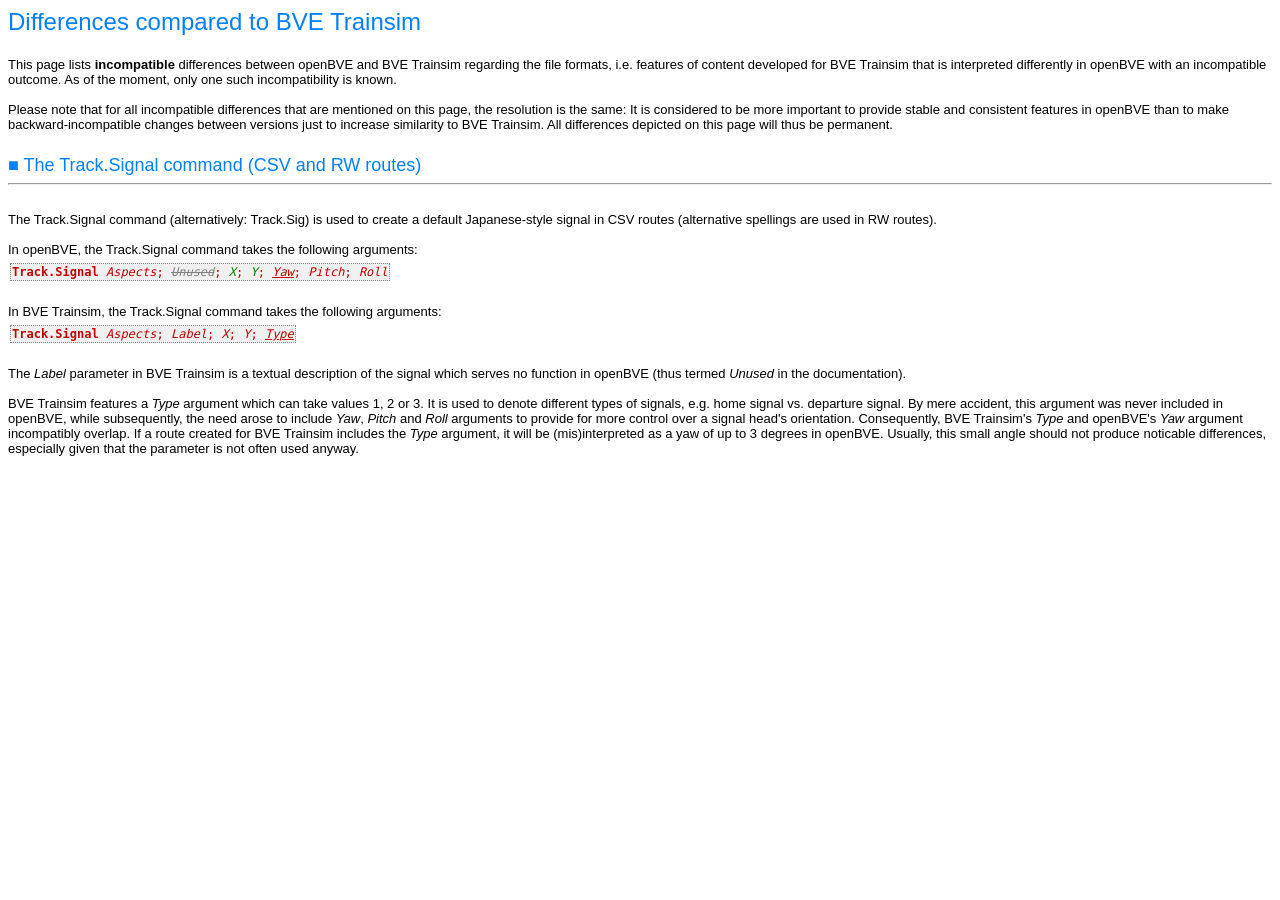
<file: documentation/HTML/information_bve.html>
﻿<?xml version="1.0" encoding="UTF-8"?>
<!DOCTYPE html PUBLIC "-//W3C//DTD XHTML 1.0 Transitional//EN" "http://www.w3.org/TR/xhtml1/DTD/xhtml1-transitional.dtd">
<html xmlns="http://www.w3.org/1999/xhtml" xml:lang="en">

<!-- Mirrored from www.trainsimframework.org/develop/information_bve.html by HTTrack Website Copier/3.x [XR&CO'2010], Sat, 05 May 2012 22:31:29 GMT -->
<head>
<meta http-equiv="Content-Type" content="text/html; charset=utf-8" />
<link rel="SHORTCUT ICON" href="../Images/favicon.png" />
<meta name="keywords" content="openBVE,homepage" />
<title>Differences compared to BVE Trainsim</title>
</head>
<body style="font-family:sans-serif;font-size:small">
<font size="+2" color="#0080FF">Differences compared to BVE Trainsim</font><br />
<table style="border:0px none;margin-left:10pt;margin-right:10pt;">
<tr><td><font size="-1" color="#808080">

</font></td></tr></table>
<br />This page lists <b>incompatible</b> differences between openBVE and BVE Trainsim regarding the file formats, i.e. features of content developed for BVE Trainsim that is interpreted differently in openBVE with an incompatible outcome. As of the moment, only one such incompatibility is known.<br /><br />Please note that for all incompatible differences that are mentioned on this page, the resolution is the same: It is considered to be more important to provide stable and consistent features in openBVE than to make backward-incompatible changes between versions just to increase similarity to BVE Trainsim. All differences depicted on this page will thus be permanent.<br /><br /><table><tr style="height: 4px;"><td /></tr></table>
<font size="+1" color="#0080FF">■ The Track.Signal command  (CSV and RW routes)</font><hr />
<table style="border:0px none;margin-left:10pt;margin-right:10pt;">
<tr><td><font size="-1" color="#808080">

</font></td></tr></table>
<br />The Track.Signal command (alternatively: Track.Sig) is used to create a default Japanese-style signal in CSV routes (alternative spellings are used in RW routes).<br /><br />In openBVE, the Track.Signal command takes the following arguments:<br /><table border="0">
<tr style="height:16"><td></td></tr>
<tr><td bgcolor="#F0F0F0" style="font-family: monospace;border:1px dotted;color:#808080"><font color="#C00000"><b>Track.Signal</b> <em>Aspects</em>; <font color="gray"><em><strike>Unused</strike></em></font>; <font color="green"><em>X</em></font>; <font color="green"><em>Y</em></font>; <em><u>Yaw</u></em>; <em>Pitch</em>; <em>Roll</em></font></td></tr>
</table>
<table style="border:0px none;margin-left:10pt;margin-right:10pt;">
<tr><td><font color="#808080">

</font></td></tr></table>
<br />In BVE Trainsim, the Track.Signal command takes the following arguments:<br /><table border="0">
<tr style="height:16"><td></td></tr>
<tr><td bgcolor="#F0F0F0" style="font-family: monospace;border:1px dotted;color:#808080"><font color="#C00000"><b>Track.Signal</b> <em>Aspects</em>; <em>Label</em>; <em>X</em>; <em>Y</em>; <em><u>Type</u></em></font></td></tr>
</table>
<table style="border:0px none;margin-left:10pt;margin-right:10pt;">
<tr><td><font color="#808080">

</font></td></tr></table>
<br />The <em>Label</em> parameter in BVE Trainsim is a textual description of the signal which serves no function in openBVE (thus termed <em>Unused</em> in the documentation).<br /><br />BVE Trainsim features a <em>Type</em> argument which can take values 1, 2 or 3. It is used to denote different types of signals, e.g. home signal vs. departure signal. By mere accident, this argument was never included in openBVE, while subsequently, the need arose to include <em>Yaw</em>, <em>Pitch</em> and <em>Roll</em> arguments to provide for more control over a signal head's orientation. Consequently, BVE Trainsim's <em>Type</em> and openBVE's <em>Yaw</em> argument incompatibly overlap. If a route created for BVE Trainsim includes the <em>Type</em> argument, it will be (mis)interpreted as a yaw of up to 3 degrees in openBVE. Usually, this small angle should not produce noticable differences, especially given that the parameter is not often used anyway.
</body>

<!-- Mirrored from www.trainsimframework.org/develop/information_bve.html by HTTrack Website Copier/3.x [XR&CO'2010], Sat, 05 May 2012 22:31:29 GMT -->
</html>
</file>
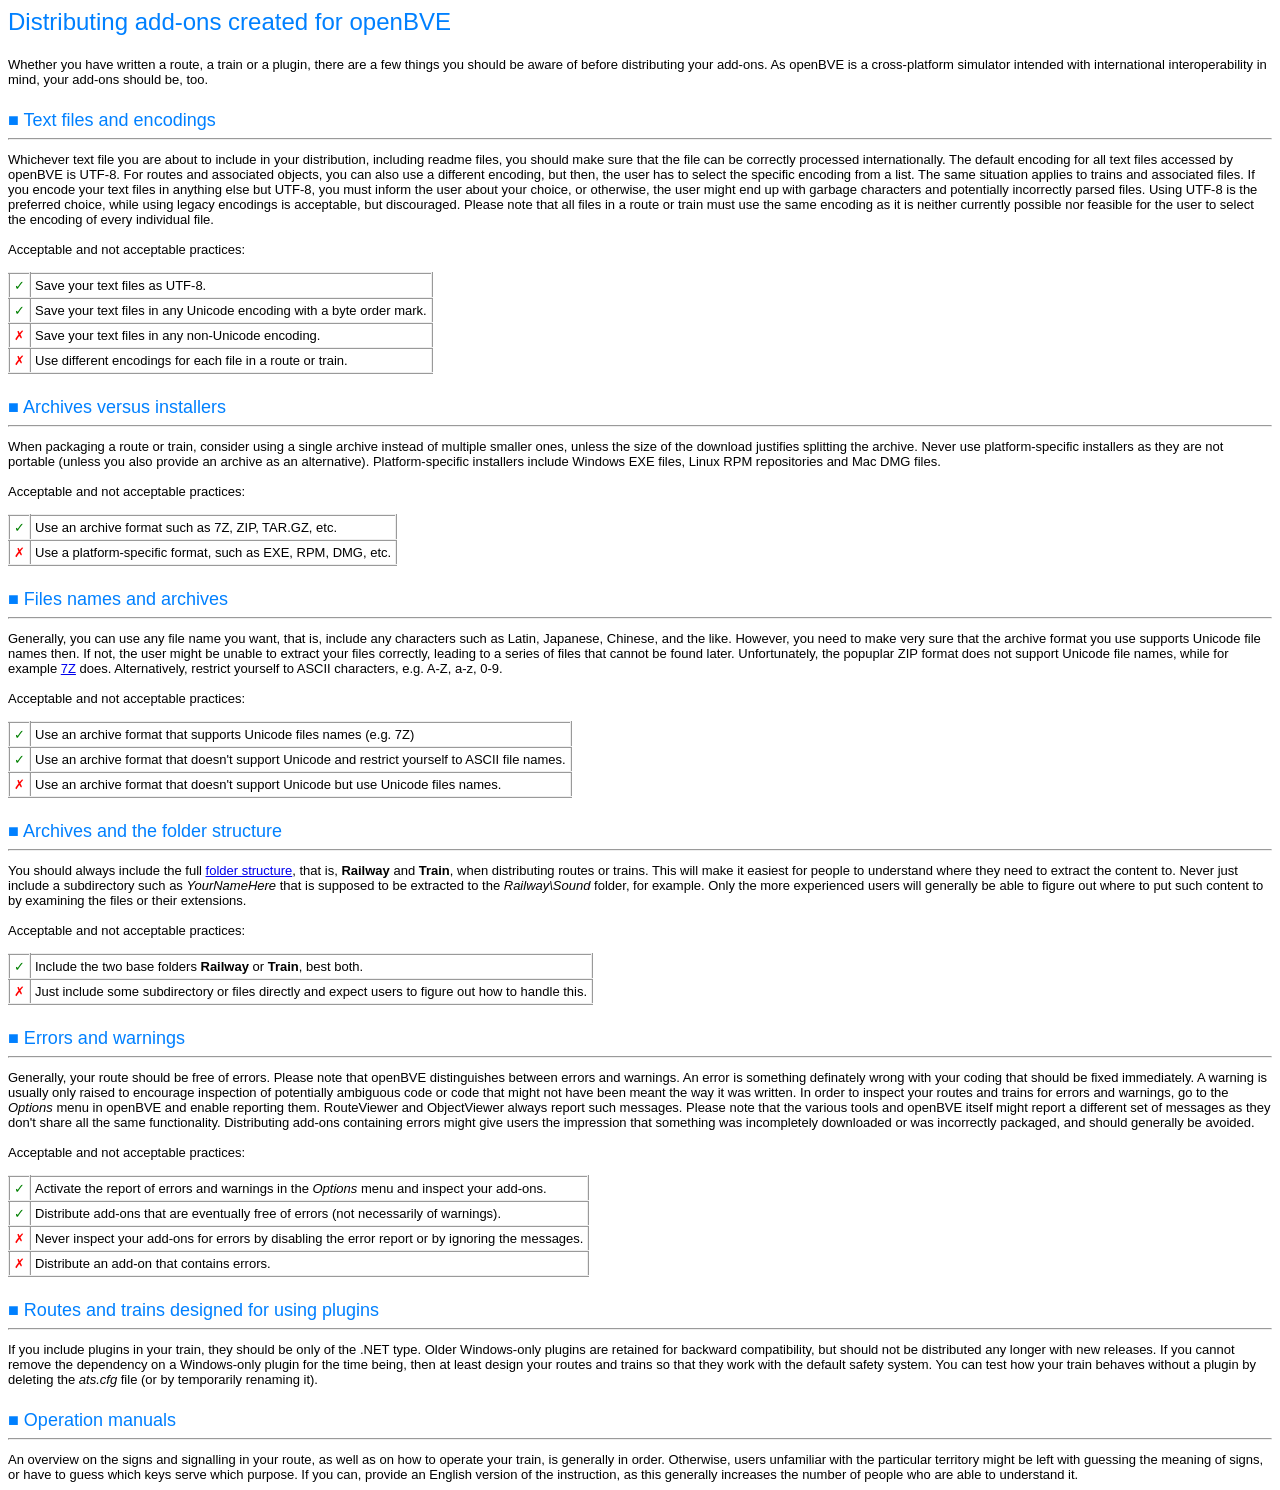
<file: documentation/HTML/information_distribution.html>
﻿<?xml version="1.0" encoding="UTF-8"?>
<!DOCTYPE html PUBLIC "-//W3C//DTD XHTML 1.0 Transitional//EN" "http://www.w3.org/TR/xhtml1/DTD/xhtml1-transitional.dtd">
<html xmlns="http://www.w3.org/1999/xhtml" xml:lang="en">

<!-- Mirrored from www.trainsimframework.org/develop/information_distribution.html by HTTrack Website Copier/3.x [XR&CO'2010], Sat, 05 May 2012 22:31:29 GMT -->
<head>
<meta http-equiv="Content-Type" content="text/html; charset=utf-8" />
<link rel="SHORTCUT ICON" href="../Images/favicon.png" />
<meta name="keywords" content="openBVE,homepage" />
<title>Distributing add-ons created for openBVE</title>
</head>
<body style="font-family:sans-serif;font-size:small">
<font size="+2" color="#0080FF">Distributing add-ons created for openBVE</font><br />
<table style="border:0px none;margin-left:10pt;margin-right:10pt;">
<tr><td><font size="-1" color="#808080">

</font></td></tr></table>
<br />Whether you have written a route, a train or a plugin, there are a few things you should be aware of before distributing your add-ons. As openBVE is a cross-platform simulator intended with international interoperability in mind, your add-ons should be, too.<br /><br /><table><tr style="height: 4px;"><td /></tr></table>
<font size="+1" color="#0080FF">■ Text files and encodings</font><hr />
<table style="border:0px none;margin-left:10pt;margin-right:10pt;">
<tr><td><font size="-1" color="#808080">

</font></td></tr></table>
Whichever text file you are about to include in your distribution, including readme files, you should make sure that the file can be correctly processed internationally. The default encoding for all text files accessed by openBVE is UTF-8. For routes and associated objects, you can also use a different encoding, but then, the user has to select the specific encoding from a list. The same situation applies to trains and associated files. If you encode your text files in anything else but UTF-8, you must inform the user about your choice, or otherwise, the user might end up with garbage characters and potentially incorrectly parsed files. Using UTF-8 is the preferred choice, while using legacy encodings is acceptable, but discouraged. Please note that all files in a route or train must use the same encoding as it is neither currently possible nor feasible for the user to select the encoding of every individual file.<br /><br />Acceptable and not acceptable practices:<br /><br />
<table style="border-collapse: collapse;">
<tr><td bgcolor="#FFFFFF" style=" border: 2px; border-style: ridge; padding: 4px;"><font color="green">✓</font></td><td bgcolor="#FFFFFF" style=" border: 2px; border-style: ridge; padding: 4px;">Save your text files as UTF-8.</td></tr>
<tr><td bgcolor="#FFFFFF" style=" border: 2px; border-style: ridge; padding: 4px;"><font color="green">✓</font></td><td bgcolor="#FFFFFF" style=" border: 2px; border-style: ridge; padding: 4px;">Save your text files in any Unicode encoding with a byte order mark.</td></tr>
<tr><td bgcolor="#FFFFFF" style=" border: 2px; border-style: ridge; padding: 4px;"><font color="red">✗</font></td><td bgcolor="#FFFFFF" style=" border: 2px; border-style: ridge; padding: 4px;">Save your text files in any non-Unicode encoding.</td></tr>
<tr><td bgcolor="#FFFFFF" style=" border: 2px; border-style: ridge; padding: 4px;"><font color="red">✗</font></td><td bgcolor="#FFFFFF" style=" border: 2px; border-style: ridge; padding: 4px;">Use different encodings for each file in a route or train.</td></tr>
</table><br />
<table><tr style="height: 4px;"><td /></tr></table>
<font size="+1" color="#0080FF">■ Archives versus installers</font><hr />
<table style="border:0px none;margin-left:10pt;margin-right:10pt;">
<tr><td><font size="-1" color="#808080">

</font></td></tr></table>
When packaging a route or train, consider using a single archive instead of multiple smaller ones, unless the size of the download justifies splitting the archive. Never use platform-specific installers as they are not portable (unless you also provide an archive as an alternative). Platform-specific installers include Windows EXE files, Linux RPM repositories and Mac DMG files.<br /><br />Acceptable and not acceptable practices:<br /><br />
<table style="border-collapse: collapse;">
<tr><td bgcolor="#FFFFFF" style=" border: 2px; border-style: ridge; padding: 4px;"><font color="green">✓</font></td><td bgcolor="#FFFFFF" style=" border: 2px; border-style: ridge; padding: 4px;">Use an archive format such as 7Z, ZIP, TAR.GZ, etc.</td></tr>
<tr><td bgcolor="#FFFFFF" style=" border: 2px; border-style: ridge; padding: 4px;"><font color="red">✗</font></td><td bgcolor="#FFFFFF" style=" border: 2px; border-style: ridge; padding: 4px;">Use a platform-specific format, such as EXE, RPM, DMG, etc.</td></tr>
</table><br />
<table><tr style="height: 4px;"><td /></tr></table>
<font size="+1" color="#0080FF">■ Files names and archives</font><hr />
<table style="border:0px none;margin-left:10pt;margin-right:10pt;">
<tr><td><font size="-1" color="#808080">

</font></td></tr></table>
Generally, you can use any file name you want, that is, include any characters such as Latin, Japanese, Chinese, and the like. However, you need to make very sure that the archive format you use supports Unicode file names then. If not, the user might be unable to extract your files correctly, leading to a series of files that cannot be found later. Unfortunately, the popuplar ZIP format does not support Unicode file names, while for example <a href="http://7-zip.org/">7Z</a> does. Alternatively, restrict yourself to ASCII characters, e.g. A-Z, a-z, 0-9.<br /><br />Acceptable and not acceptable practices:<br /><br />
<table style="border-collapse: collapse;">
<tr><td bgcolor="#FFFFFF" style=" border: 2px; border-style: ridge; padding: 4px;"><font color="green">✓</font></td><td bgcolor="#FFFFFF" style=" border: 2px; border-style: ridge; padding: 4px;">Use an archive format that supports Unicode files names (e.g. 7Z)</td></tr>
<tr><td bgcolor="#FFFFFF" style=" border: 2px; border-style: ridge; padding: 4px;"><font color="green">✓</font></td><td bgcolor="#FFFFFF" style=" border: 2px; border-style: ridge; padding: 4px;">Use an archive format that doesn't support Unicode and restrict yourself to ASCII file names.</td></tr>
<tr><td bgcolor="#FFFFFF" style=" border: 2px; border-style: ridge; padding: 4px;"><font color="red">✗</font></td><td bgcolor="#FFFFFF" style=" border: 2px; border-style: ridge; padding: 4px;">Use an archive format that doesn't support Unicode but use Unicode files names.</td></tr>
</table><br />
<table><tr style="height: 4px;"><td /></tr></table>
<font size="+1" color="#0080FF">■ Archives and the folder structure</font><hr />
<table style="border:0px none;margin-left:10pt;margin-right:10pt;">
<tr><td><font size="-1" color="#808080">

</font></td></tr></table>
You should always include the full <a href="../use/folders.html">folder structure</a>, that is, <b>Railway</b> and <b>Train</b>, when distributing routes or trains. This will make it easiest for people to understand where they need to extract the content to. Never just include a subdirectory such as <em>YourNameHere</em> that is supposed to be extracted to the <em>Railway\Sound</em> folder, for example. Only the more experienced users will generally be able to figure out where to put such content to by examining the files or their extensions.<br /><br />Acceptable and not acceptable practices:<br /><br />
<table style="border-collapse: collapse;">
<tr><td bgcolor="#FFFFFF" style=" border: 2px; border-style: ridge; padding: 4px;"><font color="green">✓</font></td><td bgcolor="#FFFFFF" style=" border: 2px; border-style: ridge; padding: 4px;">Include the two base folders <b>Railway</b> or <b>Train</b>, best both.</td></tr>
<tr><td bgcolor="#FFFFFF" style=" border: 2px; border-style: ridge; padding: 4px;"><font color="red">✗</font></td><td bgcolor="#FFFFFF" style=" border: 2px; border-style: ridge; padding: 4px;">Just include some subdirectory or files directly and expect users to figure out how to handle this.</td></tr>
</table><br />
<table><tr style="height: 4px;"><td /></tr></table>
<font size="+1" color="#0080FF">■ Errors and warnings</font><hr />
<table style="border:0px none;margin-left:10pt;margin-right:10pt;">
<tr><td><font size="-1" color="#808080">

</font></td></tr></table>
Generally, your route should be free of errors. Please note that openBVE distinguishes between errors and warnings. An error is something definately wrong with your coding that should be fixed immediately. A warning is usually only raised to encourage inspection of potentially ambiguous code or code that might not have been meant the way it was written. In order to inspect your routes and trains for errors and warnings, go to the <em>Options</em> menu in openBVE and enable reporting them. RouteViewer and ObjectViewer always report such messages. Please note that the various tools and openBVE itself might report a different set of messages as they don't share all the same functionality. Distributing add-ons containing errors might give users the impression that something was incompletely downloaded or was incorrectly packaged, and should generally be avoided.<br /><br />Acceptable and not acceptable practices:<br /><br />
<table style="border-collapse: collapse;">
<tr><td bgcolor="#FFFFFF" style=" border: 2px; border-style: ridge; padding: 4px;"><font color="green">✓</font></td><td bgcolor="#FFFFFF" style=" border: 2px; border-style: ridge; padding: 4px;">Activate the report of errors and warnings in the <em>Options</em> menu and inspect your add-ons.</td></tr>
<tr><td bgcolor="#FFFFFF" style=" border: 2px; border-style: ridge; padding: 4px;"><font color="green">✓</font></td><td bgcolor="#FFFFFF" style=" border: 2px; border-style: ridge; padding: 4px;">Distribute add-ons that are eventually free of errors (not necessarily of warnings).</td></tr>
<tr><td bgcolor="#FFFFFF" style=" border: 2px; border-style: ridge; padding: 4px;"><font color="red">✗</font></td><td bgcolor="#FFFFFF" style=" border: 2px; border-style: ridge; padding: 4px;">Never inspect your add-ons for errors by disabling the error report or by ignoring the messages.</td></tr>
<tr><td bgcolor="#FFFFFF" style=" border: 2px; border-style: ridge; padding: 4px;"><font color="red">✗</font></td><td bgcolor="#FFFFFF" style=" border: 2px; border-style: ridge; padding: 4px;">Distribute an add-on that contains errors.</td></tr>
</table><br />
<table><tr style="height: 4px;"><td /></tr></table>
<font size="+1" color="#0080FF">■ Routes and trains designed for using plugins</font><hr />
<table style="border:0px none;margin-left:10pt;margin-right:10pt;">
<tr><td><font size="-1" color="#808080">

</font></td></tr></table>
If you include plugins in your train, they should be only of the .NET type. Older Windows-only plugins are retained for backward compatibility, but should not be distributed any longer with new releases. If you cannot remove the dependency on a Windows-only plugin for the time being, then at least design your routes and trains so that they work with the default safety system. You can test how your train behaves without a plugin by deleting the <em>ats.cfg</em> file (or by temporarily renaming it).<br /><br /><table><tr style="height: 4px;"><td /></tr></table>
<font size="+1" color="#0080FF">■ Operation manuals</font><hr />
<table style="border:0px none;margin-left:10pt;margin-right:10pt;">
<tr><td><font size="-1" color="#808080">

</font></td></tr></table>
An overview on the signs and signalling in your route, as well as on how to operate your train, is generally in order. Otherwise, users unfamiliar with the particular territory might be left with guessing the meaning of signs, or have to guess which keys serve which purpose. If you can, provide an English version of the instruction, as this generally increases the number of people who are able to understand it.
</body>

<!-- Mirrored from www.trainsimframework.org/develop/information_distribution.html by HTTrack Website Copier/3.x [XR&CO'2010], Sat, 05 May 2012 22:31:29 GMT -->
</html>
</file>
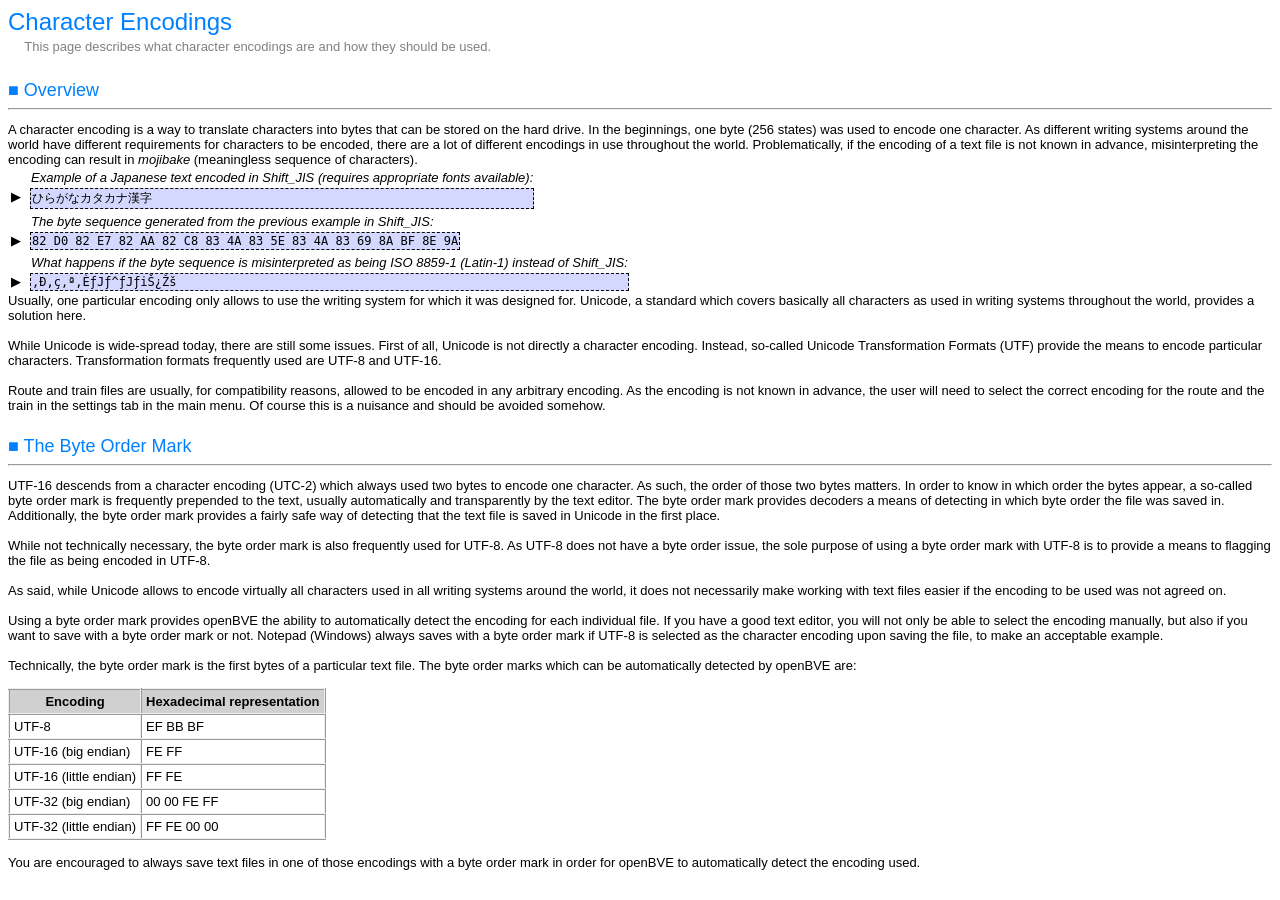
<file: documentation/HTML/information_encodings.html>
﻿<?xml version="1.0" encoding="UTF-8"?>
<!DOCTYPE html PUBLIC "-//W3C//DTD XHTML 1.0 Transitional//EN" "http://www.w3.org/TR/xhtml1/DTD/xhtml1-transitional.dtd">
<html xmlns="http://www.w3.org/1999/xhtml" xml:lang="en">

<!-- Mirrored from www.trainsimframework.org/develop/information_encodings.html by HTTrack Website Copier/3.x [XR&CO'2010], Sat, 05 May 2012 22:31:29 GMT -->
<head>
<meta http-equiv="Content-Type" content="text/html; charset=utf-8" />
<link rel="SHORTCUT ICON" href="../Images/favicon.png" />
<meta name="keywords" content="openBVE,homepage" />
<title>Character Encodings</title>
</head>
<body style="font-family:sans-serif;font-size:small">
<font size="+2" color="#0080FF">Character Encodings</font><br />
<table style="border:0px none;margin-left:10pt;margin-right:10pt;">
<tr><td><font size="-1" color="#808080">
This page describes what character encodings are and how they should be used.
</font></td></tr></table>
<br /><table><tr style="height: 4px;"><td /></tr></table>
<font size="+1" color="#0080FF">■ Overview</font><hr />
<table style="border:0px none;margin-left:10pt;margin-right:10pt;">
<tr><td><font size="-1" color="#808080">

</font></td></tr></table>
A character encoding is a way to translate characters into bytes that can be stored on the hard drive. In the beginnings, one byte (256 states) was used to encode one character. As different writing systems around the world have different requirements for characters to be encoded, there are a lot of different encodings in use throughout the world. Problematically, if the encoding of a text file is not known in advance, misinterpreting the encoding can result in <em>mojibake</em> (meaningless sequence of characters).<br /><table>
<tr>
<td width="16" valign="top" /><td>
<font size="-1"><em>Example of a Japanese text encoded in Shift_JIS (requires appropriate fonts available):</em></font>
</td></tr><tr>
<td width="16" valign="top">▶</td><td bgcolor="#D4D8FF" style="border:1px dashed;">
<tt>ひらがなカタカナ漢字</tt></td>
</tr>
</table>
<table>
<tr>
<td width="16" valign="top" /><td>
<font size="-1"><em>The byte sequence generated from the previous example in Shift_JIS:</em></font>
</td></tr><tr>
<td width="16" valign="top">▶</td><td bgcolor="#D4D8FF" style="border:1px dashed;">
<tt>82 D0 82 E7 82 AA 82 C8 83 4A 83 5E 83 4A 83 69 8A BF 8E 9A</tt></td>
</tr>
</table>
<table>
<tr>
<td width="16" valign="top" /><td>
<font size="-1"><em>What happens if the byte sequence is misinterpreted as being ISO 8859-1 (Latin-1) instead of Shift_JIS:</em></font>
</td></tr><tr>
<td width="16" valign="top">▶</td><td bgcolor="#D4D8FF" style="border:1px dashed;">
<tt>‚Ð‚ç‚ª‚ÈƒJƒ^ƒJƒiŠ¿Žš</tt></td>
</tr>
</table>
Usually, one particular encoding only allows to use the writing system for which it was designed for. Unicode, a standard which covers basically all characters as used in writing systems throughout the world, provides a solution here.<br /><br />While Unicode is wide-spread today, there are still some issues. First of all, Unicode is not directly a character encoding. Instead, so-called Unicode Transformation Formats (UTF) provide the means to encode particular characters. Transformation formats frequently used are UTF-8 and UTF-16.<br /><br />Route and train files are usually, for compatibility reasons, allowed to be encoded in any arbitrary encoding. As the encoding is not known in advance, the user will need to select the correct encoding for the route and the train in the settings tab in the main menu. Of course this is a nuisance and should be avoided somehow.<br /><br /><table><tr style="height: 4px;"><td /></tr></table>
<font size="+1" color="#0080FF">■ The Byte Order Mark</font><hr />
<table style="border:0px none;margin-left:10pt;margin-right:10pt;">
<tr><td><font size="-1" color="#808080">

</font></td></tr></table>
UTF-16 descends from a character encoding (UTC-2) which always used two bytes to encode one character. As such, the order of those two bytes matters. In order to know in which order the bytes appear, a so-called byte order mark is frequently prepended to the text, usually automatically and transparently by the text editor. The byte order mark provides decoders a means of detecting in which byte order the file was saved in. Additionally, the byte order mark provides a fairly safe way of detecting that the text file is saved in Unicode in the first place.<br /><br />While not technically necessary, the byte order mark is also frequently used for UTF-8. As UTF-8 does not have a byte order issue, the sole purpose of using a byte order mark with UTF-8 is to provide a means to flagging the file as being encoded in UTF-8.<br /><br />As said, while Unicode allows to encode virtually all characters used in all writing systems around the world, it does not necessarily make working with text files easier if the encoding to be used was not agreed on.<br /><br />Using a byte order mark provides openBVE the ability to automatically detect the encoding for each individual file. If you have a good text editor, you will not only be able to select the encoding manually, but also if you want to save with a byte order mark or not. Notepad (Windows) always saves with a byte order mark if UTF-8 is selected as the character encoding upon saving the file, to make an acceptable example.<br /><br />Technically, the byte order mark is the first bytes of a particular text file. The byte order marks which can be automatically detected by openBVE are:<br /><br />
<table style="border-collapse: collapse;">
<tr><th bgcolor="#D0D0D0" style=" border: 2px; border-style: ridge; padding: 4px;"> Encoding</th><th bgcolor="#D0D0D0" style=" border: 2px; border-style: ridge; padding: 4px;"> Hexadecimal representation</th></tr>
<tr><td bgcolor="#FFFFFF" style=" border: 2px; border-style: ridge; padding: 4px;">UTF-8</td><td bgcolor="#FFFFFF" style=" border: 2px; border-style: ridge; padding: 4px;">EF BB BF</td></tr>
<tr><td bgcolor="#FFFFFF" style=" border: 2px; border-style: ridge; padding: 4px;">UTF-16 (big endian)</td><td bgcolor="#FFFFFF" style=" border: 2px; border-style: ridge; padding: 4px;">FE FF</td></tr>
<tr><td bgcolor="#FFFFFF" style=" border: 2px; border-style: ridge; padding: 4px;">UTF-16 (little endian)</td><td bgcolor="#FFFFFF" style=" border: 2px; border-style: ridge; padding: 4px;">FF FE</td></tr>
<tr><td bgcolor="#FFFFFF" style=" border: 2px; border-style: ridge; padding: 4px;">UTF-32 (big endian)</td><td bgcolor="#FFFFFF" style=" border: 2px; border-style: ridge; padding: 4px;">00 00 FE FF</td></tr>
<tr><td bgcolor="#FFFFFF" style=" border: 2px; border-style: ridge; padding: 4px;">UTF-32 (little endian)</td><td bgcolor="#FFFFFF" style=" border: 2px; border-style: ridge; padding: 4px;">FF FE 00 00</td></tr>
</table><br />
You are encouraged to always save text files in one of those encodings with a byte order mark in order for openBVE to automatically detect the encoding used.
</body>

<!-- Mirrored from www.trainsimframework.org/develop/information_encodings.html by HTTrack Website Copier/3.x [XR&CO'2010], Sat, 05 May 2012 22:31:29 GMT -->
</html>
</file>
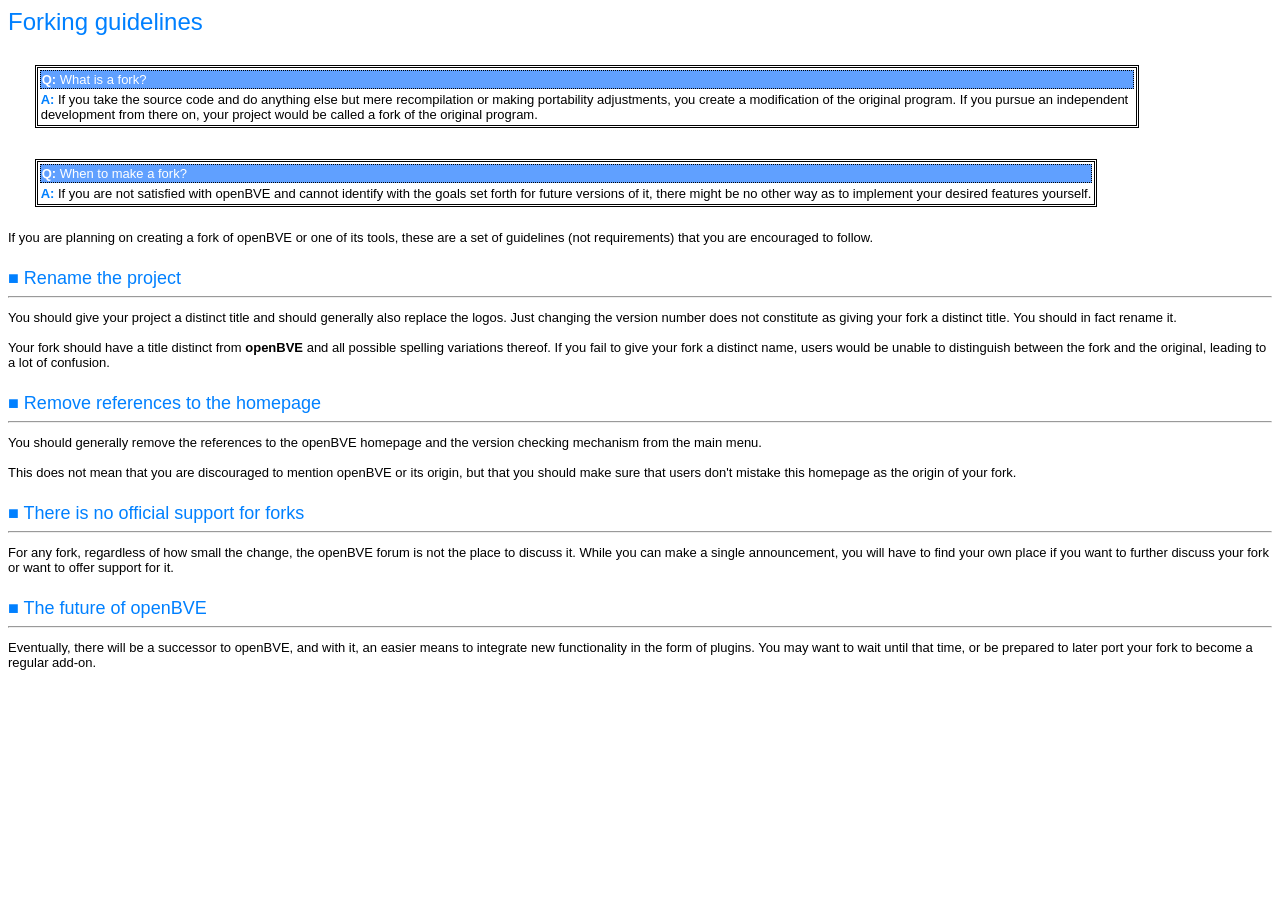
<file: documentation/HTML/information_forking.html>
﻿<?xml version="1.0" encoding="UTF-8"?>
<!DOCTYPE html PUBLIC "-//W3C//DTD XHTML 1.0 Transitional//EN" "http://www.w3.org/TR/xhtml1/DTD/xhtml1-transitional.dtd">
<html xmlns="http://www.w3.org/1999/xhtml" xml:lang="en">

<!-- Mirrored from www.trainsimframework.org/develop/information_forking.html by HTTrack Website Copier/3.x [XR&CO'2010], Sat, 05 May 2012 22:31:29 GMT -->
<head>
<meta http-equiv="Content-Type" content="text/html; charset=utf-8" />
<link rel="SHORTCUT ICON" href="../Images/favicon.png" />
<meta name="keywords" content="openBVE,homepage" />
<title>Forking guidelines</title>
</head>
<body style="font-family:sans-serif;font-size:small">
<font size="+2" color="#0080FF">Forking guidelines</font><br />
<table style="border:0px none;margin-left:10pt;margin-right:10pt;">
<tr><td><font size="-1" color="#808080">

</font></td></tr></table>
<br /><table><tr style="height: 4px;"><td /></tr></table>
<table style="border:3px double;margin-left:20pt;margin-right:100pt;">
<tr><td bgcolor="#60A0FF" style="border:1px dotted"><font color="#FFFFFF">
<b>Q:</b> What is a fork?
</font></td></tr><tr><td>
<font color="#0080FF"><b>A:</b></font> If you take the source code and do anything else but mere recompilation or making portability adjustments, you create a modification of the original program. If you pursue an independent development from there on, your project would be called a fork of the original program.
</td></tr></table>
<table><tr style="height: 4px;"><td /></tr></table>
<br /><table><tr style="height: 4px;"><td /></tr></table>
<table style="border:3px double;margin-left:20pt;margin-right:100pt;">
<tr><td bgcolor="#60A0FF" style="border:1px dotted"><font color="#FFFFFF">
<b>Q:</b> When to make a fork?
</font></td></tr><tr><td>
<font color="#0080FF"><b>A:</b></font> If you are not satisfied with openBVE and cannot identify with the goals set forth for future versions of it, there might be no other way as to implement your desired features yourself.
</td></tr></table>
<table><tr style="height: 4px;"><td /></tr></table>
<br />If you are planning on creating a fork of openBVE or one of its tools, these are a set of guidelines (not requirements) that you are encouraged to follow.<br /><br /><table><tr style="height: 4px;"><td /></tr></table>
<font size="+1" color="#0080FF">■ Rename the project</font><hr />
<table style="border:0px none;margin-left:10pt;margin-right:10pt;">
<tr><td><font size="-1" color="#808080">

</font></td></tr></table>
You should give your project a distinct title and should generally also replace the logos. Just changing the version number does not constitute as giving your fork a distinct title. You should in fact rename it.<br /><br />Your fork should have a title distinct from <b>openBVE</b> and all possible spelling variations thereof. If you fail to give your fork a distinct name, users would be unable to distinguish between the fork and the original, leading to a lot of confusion.<br /><br /><table><tr style="height: 4px;"><td /></tr></table>
<font size="+1" color="#0080FF">■ Remove references to the homepage</font><hr />
<table style="border:0px none;margin-left:10pt;margin-right:10pt;">
<tr><td><font size="-1" color="#808080">

</font></td></tr></table>
You should generally remove the references to the openBVE homepage and the version checking mechanism from the main menu.<br /><br />This does not mean that you are discouraged to mention openBVE or its origin, but that you should make sure that users don't mistake this homepage as the origin of your fork.<br /><br /><table><tr style="height: 4px;"><td /></tr></table>
<font size="+1" color="#0080FF">■ There is no official support for forks</font><hr />
<table style="border:0px none;margin-left:10pt;margin-right:10pt;">
<tr><td><font size="-1" color="#808080">

</font></td></tr></table>
For any fork, regardless of how small the change, the openBVE forum is not the place to discuss it. While you can make a single announcement, you will have to find your own place if you want to further discuss your fork or want to offer support for it.<br /><br /><table><tr style="height: 4px;"><td /></tr></table>
<font size="+1" color="#0080FF">■ The future of openBVE</font><hr />
<table style="border:0px none;margin-left:10pt;margin-right:10pt;">
<tr><td><font size="-1" color="#808080">

</font></td></tr></table>
Eventually, there will be a successor to openBVE, and with it, an easier means to integrate new functionality in the form of plugins. You may want to wait until that time, or be prepared to later port your fork to become a regular add-on.
</body>

<!-- Mirrored from www.trainsimframework.org/develop/information_forking.html by HTTrack Website Copier/3.x [XR&CO'2010], Sat, 05 May 2012 22:31:29 GMT -->
</html>
</file>
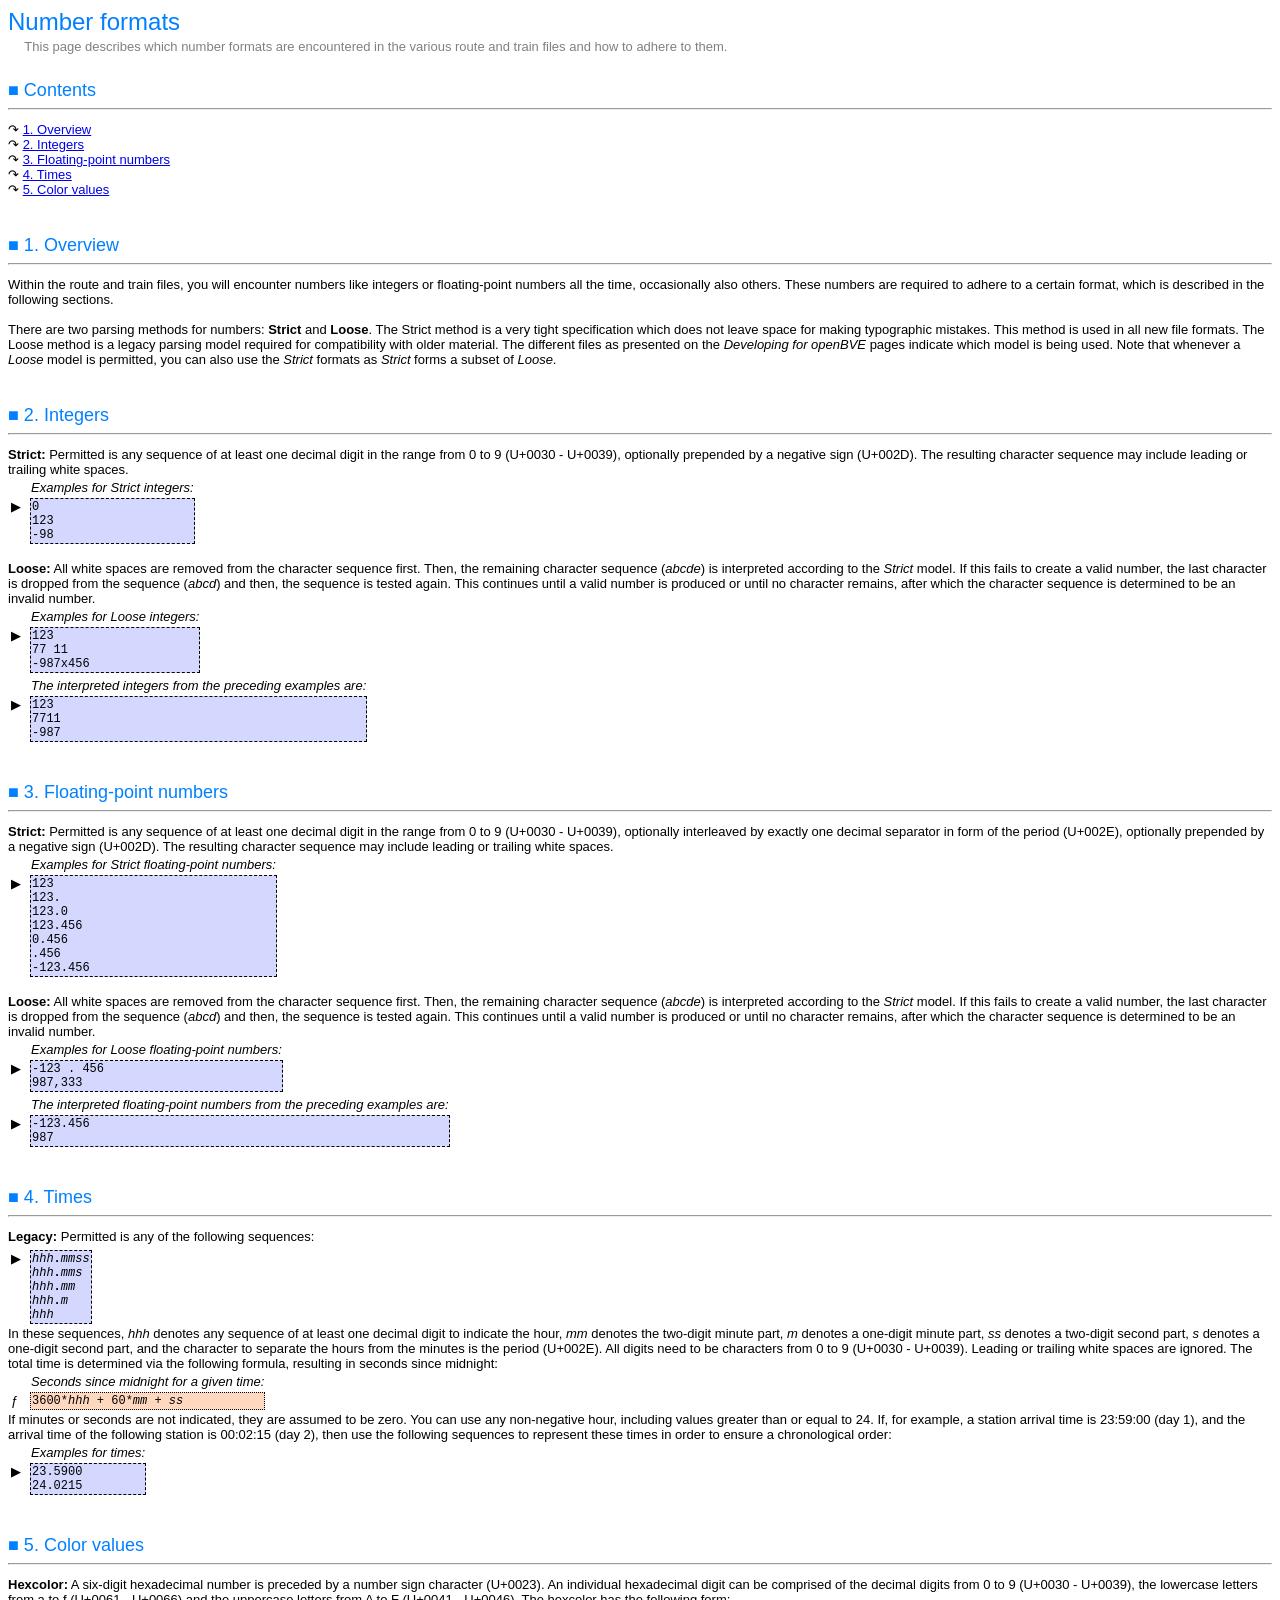
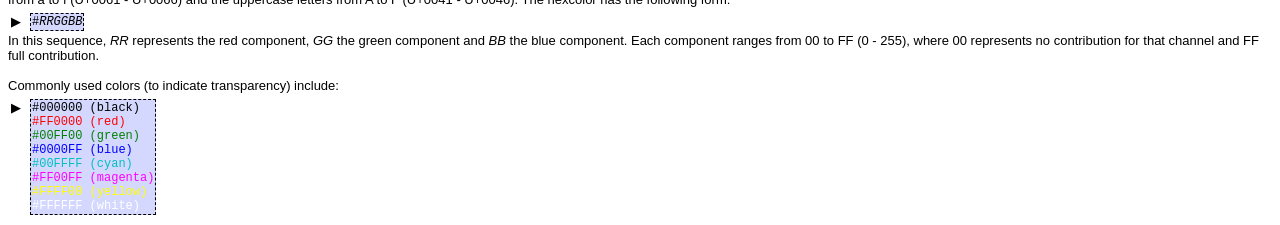
<file: documentation/HTML/information_numberformats.html>
﻿<?xml version="1.0" encoding="UTF-8"?>
<!DOCTYPE html PUBLIC "-//W3C//DTD XHTML 1.0 Transitional//EN" "http://www.w3.org/TR/xhtml1/DTD/xhtml1-transitional.dtd">
<html xmlns="http://www.w3.org/1999/xhtml" xml:lang="en">

<!-- Mirrored from www.trainsimframework.org/develop/information_numberformats.html by HTTrack Website Copier/3.x [XR&CO'2010], Sat, 05 May 2012 22:31:29 GMT -->
<head>
<meta http-equiv="Content-Type" content="text/html; charset=utf-8" />
<link rel="SHORTCUT ICON" href="../Images/favicon.png" />
<meta name="keywords" content="openBVE,homepage" />
<title>Number formats</title>
</head>
<body style="font-family:sans-serif;font-size:small">
<font size="+2" color="#0080FF">Number formats</font><br />
<table style="border:0px none;margin-left:10pt;margin-right:10pt;">
<tr><td><font size="-1" color="#808080">
This page describes which number formats are encountered in the various route and train files and how to adhere to them.
</font></td></tr></table>
<br /><table><tr style="height: 4px;"><td /></tr></table>
<font size="+1" color="#0080FF">■ Contents</font><hr />
<table style="border:0px none;margin-left:10pt;margin-right:10pt;">
<tr><td><font size="-1" color="#808080">

</font></td></tr></table>
↷ <a href="#overview">1. Overview</a><br />
↷ <a href="#integers">2. Integers</a><br />
↷ <a href="#floating">3. Floating-point numbers</a><br />
↷ <a href="#times">4. Times</a><br />
↷ <a href="#colors">5. Color values</a><br />
<br /><a name="overview" />
<br /><table><tr style="height: 4px;"><td /></tr></table>
<font size="+1" color="#0080FF">■ 1. Overview</font><hr />
<table style="border:0px none;margin-left:10pt;margin-right:10pt;">
<tr><td><font size="-1" color="#808080">

</font></td></tr></table>
Within the route and train files, you will encounter numbers like integers or floating-point numbers all the time, occasionally also others. These numbers are required to adhere to a certain format, which is described in the following sections.<br /><br />There are two parsing methods for numbers: <b>Strict</b> and <b>Loose</b>. The Strict method is a very tight specification which does not leave space for making typographic mistakes. This method is used in all new file formats. The Loose method is a legacy parsing model required for compatibility with older material. The different files as presented on the <em>Developing for openBVE</em> pages indicate which model is being used. Note that whenever a <em>Loose</em> model is permitted, you can also use the <em>Strict</em> formats as <em>Strict</em> forms a subset of <em>Loose</em>.<br /><br /><a name="integers" />
<br /><table><tr style="height: 4px;"><td /></tr></table>
<font size="+1" color="#0080FF">■ 2. Integers</font><hr />
<table style="border:0px none;margin-left:10pt;margin-right:10pt;">
<tr><td><font size="-1" color="#808080">

</font></td></tr></table>
<b>Strict:</b> Permitted is any sequence of at least one decimal digit in the range from 0 to 9 (U+0030 - U+0039), optionally prepended by a negative sign (U+002D). The resulting character sequence may include leading or trailing white spaces.<br /><table>
<tr>
<td width="16" valign="top" /><td>
<font size="-1"><em>Examples for <em>Strict</em> integers:</em></font>
</td></tr><tr>
<td width="16" valign="top">▶</td><td bgcolor="#D4D8FF" style="border:1px dashed;">
<tt>0<br />
123<br />
-98</tt></td>
</tr>
</table>
<br /><b>Loose:</b> All white spaces are removed from the character sequence first. Then, the remaining character sequence (<em>abcde</em>) is interpreted according to the <em>Strict</em> model. If this fails to create a valid number, the last character is dropped from the sequence (<em>abcd</em>) and then, the sequence is tested again. This continues until a valid number is produced or until no character remains, after which the character sequence is determined to be an invalid number.<br /><table>
<tr>
<td width="16" valign="top" /><td>
<font size="-1"><em>Examples for <em>Loose</em> integers:</em></font>
</td></tr><tr>
<td width="16" valign="top">▶</td><td bgcolor="#D4D8FF" style="border:1px dashed;">
<tt>123<br />
77 11<br />
-987x456</tt></td>
</tr>
</table>
<table>
<tr>
<td width="16" valign="top" /><td>
<font size="-1"><em>The interpreted integers from the preceding examples are:</em></font>
</td></tr><tr>
<td width="16" valign="top">▶</td><td bgcolor="#D4D8FF" style="border:1px dashed;">
<tt>123<br />
7711<br />
-987</tt></td>
</tr>
</table>
<br /><a name="floating" />
<br /><table><tr style="height: 4px;"><td /></tr></table>
<font size="+1" color="#0080FF">■ 3. Floating-point numbers</font><hr />
<table style="border:0px none;margin-left:10pt;margin-right:10pt;">
<tr><td><font size="-1" color="#808080">

</font></td></tr></table>
<b>Strict:</b> Permitted is any sequence of at least one decimal digit in the range from 0 to 9 (U+0030 - U+0039), optionally interleaved by exactly one decimal separator in form of the period (U+002E), optionally prepended by a negative sign (U+002D). The resulting character sequence may include leading or trailing white spaces.<br /><table>
<tr>
<td width="16" valign="top" /><td>
<font size="-1"><em>Examples for <em>Strict</em> floating-point numbers:</em></font>
</td></tr><tr>
<td width="16" valign="top">▶</td><td bgcolor="#D4D8FF" style="border:1px dashed;">
<tt>123<br />
123.<br />
123.0<br />
123.456<br />
0.456<br />
.456<br />
-123.456</tt></td>
</tr>
</table>
<br /><b>Loose:</b> All white spaces are removed from the character sequence first. Then, the remaining character sequence (<em>abcde</em>) is interpreted according to the <em>Strict</em> model. If this fails to create a valid number, the last character is dropped from the sequence (<em>abcd</em>) and then, the sequence is tested again. This continues until a valid number is produced or until no character remains, after which the character sequence is determined to be an invalid number.<br /><table>
<tr>
<td width="16" valign="top" /><td>
<font size="-1"><em>Examples for <em>Loose</em> floating-point numbers:</em></font>
</td></tr><tr>
<td width="16" valign="top">▶</td><td bgcolor="#D4D8FF" style="border:1px dashed;">
<tt>-123 . 456<br />
987,333</tt></td>
</tr>
</table>
<table>
<tr>
<td width="16" valign="top" /><td>
<font size="-1"><em>The interpreted floating-point numbers from the preceding examples are:</em></font>
</td></tr><tr>
<td width="16" valign="top">▶</td><td bgcolor="#D4D8FF" style="border:1px dashed;">
<tt>-123.456<br />
987</tt></td>
</tr>
</table>
<br /><a name="times" />
<br /><table><tr style="height: 4px;"><td /></tr></table>
<font size="+1" color="#0080FF">■ 4. Times</font><hr />
<table style="border:0px none;margin-left:10pt;margin-right:10pt;">
<tr><td><font size="-1" color="#808080">

</font></td></tr></table>
<b>Legacy:</b> Permitted is any of the following sequences:<br /><table>
<tr>
<td width="16" valign="top" /><td>
<font size="-1"><em></em></font>
</td></tr><tr>
<td width="16" valign="top">▶</td><td bgcolor="#D4D8FF" style="border:1px dashed;">
<tt><em>hhh</em><b>.</b><em>mmss</em><br />
<em>hhh</em><b>.</b><em>mms</em><br />
<em>hhh</em><b>.</b><em>mm</em><br />
<em>hhh</em><b>.</b><em>m</em><br />
<em>hhh</em></tt></td>
</tr>
</table>
In these sequences, <em>hhh</em> denotes any sequence of at least one decimal digit to indicate the hour, <em>mm</em> denotes the two-digit minute part, <em>m</em> denotes a one-digit minute part, <em>ss</em> denotes a two-digit second part, <em>s</em> denotes a one-digit second part, and the character to separate the hours from the minutes is the period (U+002E). All digits need to be characters from 0 to 9 (U+0030 - U+0039). Leading or trailing white spaces are ignored. The total time is determined via the following formula, resulting in seconds since midnight:<br /><table>
<tr>
<td width="16" valign="top" /><td>
<font size="-1"><em>Seconds since midnight for a given time:</em></font>
</td></tr><tr>
<td width="16" valign="top">ƒ</td><td bgcolor="#FFD8C0" style="border:1px dotted;">
<tt>3600*<em>hhh</em> + 60*<em>mm</em> + <em>ss</em></tt></td>
</tr>
</table>
If minutes or seconds are not indicated, they are assumed to be zero. You can use any non-negative hour, including values greater than or equal to 24. If, for example, a station arrival time is 23:59:00 (day 1), and the arrival time of the following station is 00:02:15 (day 2), then use the following sequences to represent these times in order to ensure a chronological order:<br /><table>
<tr>
<td width="16" valign="top" /><td>
<font size="-1"><em>Examples for times:</em></font>
</td></tr><tr>
<td width="16" valign="top">▶</td><td bgcolor="#D4D8FF" style="border:1px dashed;">
<tt>23.5900<br />
24.0215</tt></td>
</tr>
</table>
<br /><a name="colors" />
<br /><table><tr style="height: 4px;"><td /></tr></table>
<font size="+1" color="#0080FF">■ 5. Color values</font><hr />
<table style="border:0px none;margin-left:10pt;margin-right:10pt;">
<tr><td><font size="-1" color="#808080">

</font></td></tr></table>
<b>Hexcolor:</b> A six-digit hexadecimal number is preceded by a number sign character (U+0023). An individual hexadecimal digit can be comprised of the decimal digits from 0 to 9 (U+0030 - U+0039), the lowercase letters from a to f (U+0061 - U+0066) and the uppercase letters from A to F (U+0041 - U+0046). The hexcolor has the following form:<br /><table>
<tr>
<td width="16" valign="top" /><td>
<font size="-1"><em></em></font>
</td></tr><tr>
<td width="16" valign="top">▶</td><td bgcolor="#D4D8FF" style="border:1px dashed;">
<tt>#<em>RRGGBB</em></tt></td>
</tr>
</table>
In this sequence, <em>RR</em> represents the red component, <em>GG</em> the green component and <em>BB</em> the blue component. Each component ranges from 00 to FF (0 - 255), where 00 represents no contribution for that channel and FF full contribution.<br /><br />Commonly used colors (to indicate transparency) include:<br /><table>
<tr>
<td width="16" valign="top" /><td>
<font size="-1"><em></em></font>
</td></tr><tr>
<td width="16" valign="top">▶</td><td bgcolor="#D4D8FF" style="border:1px dashed;">
<tt><font color="black">#000000 (black)</font><br />
<font color="red">#FF0000 (red)</font><br />
<font color="green">#00FF00 (green)</font><br />
<font color="blue">#0000FF (blue)</font><br />
<font color="#00C0C0">#00FFFF (cyan)</font><br />
<font color="fuchsia">#FF00FF (magenta)</font><br />
<font color="yellow">#FFFF00 (yellow)</font><br />
<font color="white">#FFFFFF (white)</font></tt></td>
</tr>
</table>

</body>

<!-- Mirrored from www.trainsimframework.org/develop/information_numberformats.html by HTTrack Website Copier/3.x [XR&CO'2010], Sat, 05 May 2012 22:31:29 GMT -->
</html>
</file>
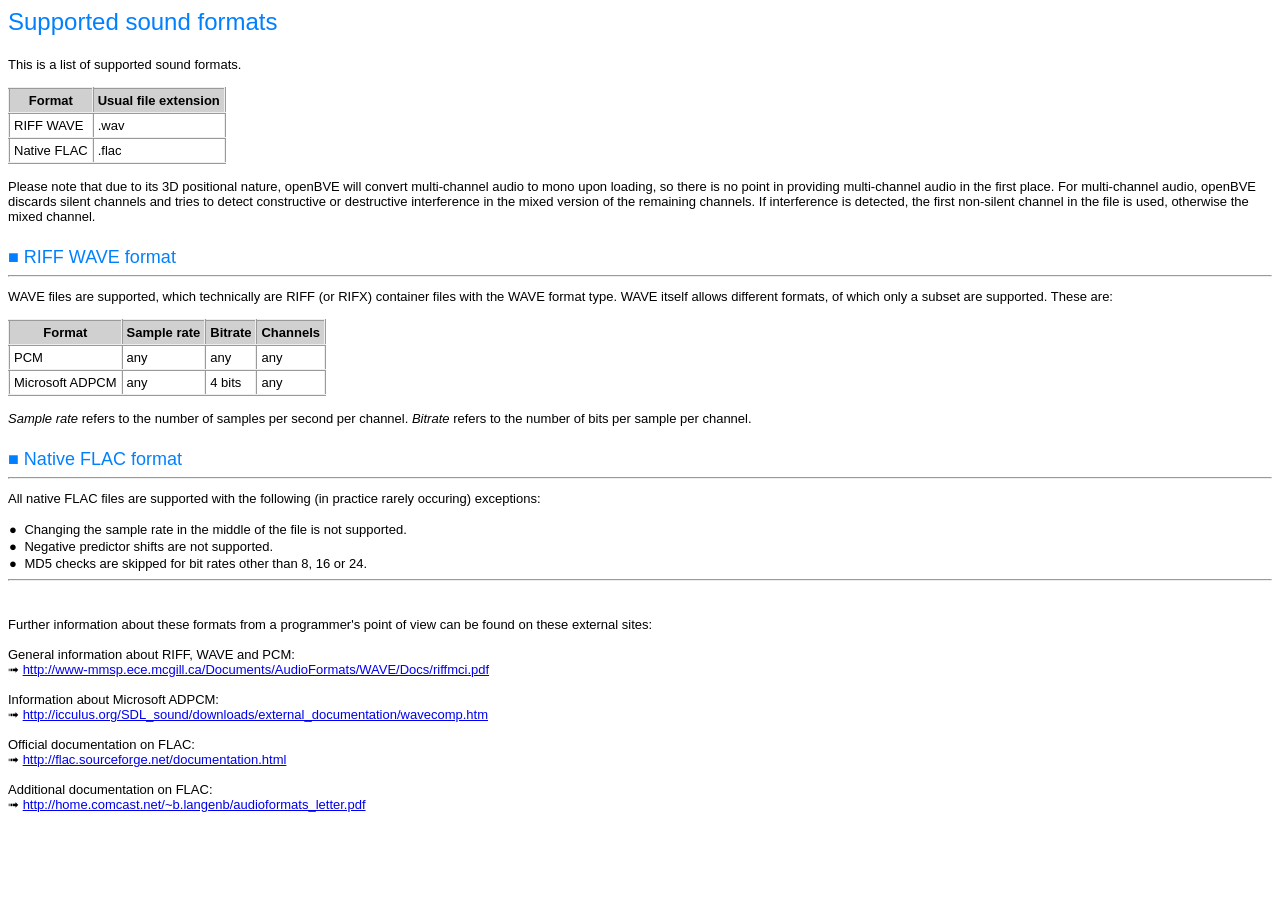
<file: documentation/HTML/information_soundformats.html>
﻿<?xml version="1.0" encoding="UTF-8"?>
<!DOCTYPE html PUBLIC "-//W3C//DTD XHTML 1.0 Transitional//EN" "http://www.w3.org/TR/xhtml1/DTD/xhtml1-transitional.dtd">
<html xmlns="http://www.w3.org/1999/xhtml" xml:lang="en">

<!-- Mirrored from www.trainsimframework.org/develop/information_soundformats.html by HTTrack Website Copier/3.x [XR&CO'2010], Sat, 05 May 2012 22:29:14 GMT -->
<head>
<meta http-equiv="Content-Type" content="text/html; charset=utf-8" />
<link rel="SHORTCUT ICON" href="../Images/favicon.png" />
<meta name="keywords" content="openBVE,homepage" />
<title>Supported sound formats</title>
</head>
<body style="font-family:sans-serif;font-size:small">
<font size="+2" color="#0080FF">Supported sound formats</font><br />
<table style="border:0px none;margin-left:10pt;margin-right:10pt;">
<tr><td><font size="-1" color="#808080">

</font></td></tr></table>
<br />This is a list of supported sound formats.<br /><br />
<table style="border-collapse: collapse;">
<tr><th bgcolor="#D0D0D0" style=" border: 2px; border-style: ridge; padding: 4px;"> Format</th><th bgcolor="#D0D0D0" style=" border: 2px; border-style: ridge; padding: 4px;"> Usual file extension</th></tr>
<tr><td bgcolor="#FFFFFF" style=" border: 2px; border-style: ridge; padding: 4px;">RIFF WAVE</td><td bgcolor="#FFFFFF" style=" border: 2px; border-style: ridge; padding: 4px;">.wav</td></tr>
<tr><td bgcolor="#FFFFFF" style=" border: 2px; border-style: ridge; padding: 4px;">Native FLAC</td><td bgcolor="#FFFFFF" style=" border: 2px; border-style: ridge; padding: 4px;">.flac</td></tr>
</table><br />
Please note that due to its 3D positional nature, openBVE will convert multi-channel audio to mono upon loading, so there is no point in providing multi-channel audio in the first place. For multi-channel audio, openBVE discards silent channels and tries to detect constructive or destructive interference in the mixed version of the remaining channels. If interference is detected, the first non-silent channel in the file is used, otherwise the mixed channel.<br /><br /><table><tr style="height: 4px;"><td /></tr></table>
<font size="+1" color="#0080FF">■ RIFF WAVE format</font><hr />
<table style="border:0px none;margin-left:10pt;margin-right:10pt;">
<tr><td><font size="-1" color="#808080">

</font></td></tr></table>
WAVE files are supported, which technically are RIFF (or RIFX) container files with the WAVE format type. WAVE itself allows different formats, of which only a subset are supported. These are:<br /><br />
<table style="border-collapse: collapse;">
<tr><th bgcolor="#D0D0D0" style=" border: 2px; border-style: ridge; padding: 4px;"> Format</th><th bgcolor="#D0D0D0" style=" border: 2px; border-style: ridge; padding: 4px;"> Sample rate</th><th bgcolor="#D0D0D0" style=" border: 2px; border-style: ridge; padding: 4px;"> Bitrate</th><th bgcolor="#D0D0D0" style=" border: 2px; border-style: ridge; padding: 4px;"> Channels</th></tr>
<tr><td bgcolor="#FFFFFF" style=" border: 2px; border-style: ridge; padding: 4px;">PCM</td><td bgcolor="#FFFFFF" style=" border: 2px; border-style: ridge; padding: 4px;">any</td><td bgcolor="#FFFFFF" style=" border: 2px; border-style: ridge; padding: 4px;">any</td><td bgcolor="#FFFFFF" style=" border: 2px; border-style: ridge; padding: 4px;">any</td></tr>
<tr><td bgcolor="#FFFFFF" style=" border: 2px; border-style: ridge; padding: 4px;">Microsoft ADPCM</td><td bgcolor="#FFFFFF" style=" border: 2px; border-style: ridge; padding: 4px;">any</td><td bgcolor="#FFFFFF" style=" border: 2px; border-style: ridge; padding: 4px;">4 bits</td><td bgcolor="#FFFFFF" style=" border: 2px; border-style: ridge; padding: 4px;">any</td></tr>
</table><br />
<em>Sample rate</em> refers to the number of samples per second per channel. <em>Bitrate</em> refers to the number of bits per sample per channel.<br /><br /><table><tr style="height: 4px;"><td /></tr></table>
<font size="+1" color="#0080FF">■ Native FLAC format</font><hr />
<table style="border:0px none;margin-left:10pt;margin-right:10pt;">
<tr><td><font size="-1" color="#808080">

</font></td></tr></table>
All native FLAC files are supported with the following (in practice rarely occuring) exceptions:<br /><br /><table cellspacing="0"><tr>
<td valign="top">●</td>
<td>&nbsp;</td>
<td>Changing the sample rate in the middle of the file is not supported.</td>
</tr></table>
<table cellspacing="0"><tr>
<td valign="top">●</td>
<td>&nbsp;</td>
<td>Negative predictor shifts are not supported.</td>
</tr></table>
<table cellspacing="0"><tr>
<td valign="top">●</td>
<td>&nbsp;</td>
<td>MD5 checks are skipped for bit rates other than 8, 16 or 24.</td>
</tr></table>
<hr />
<br /><br />Further information about these formats from a programmer's point of view can be found on these external sites:<br /><br />General information about RIFF, WAVE and PCM:<br />➟ <a href="http://www-mmsp.ece.mcgill.ca/Documents/AudioFormats/WAVE/Docs/riffmci.pdf">http&#58;&#47;&#47;www-mmsp.ece.mcgill.ca/Documents/AudioFormats/WAVE/Docs/riffmci.pdf</a><br />
<br />Information about Microsoft ADPCM:<br />➟ <a href="http://icculus.org/SDL_sound/downloads/external_documentation/wavecomp.htm">http&#58;&#47;&#47;icculus.org/SDL_sound/downloads/external_documentation/wavecomp.htm</a><br />
<br />Official documentation on FLAC:<br />➟ <a href="http://flac.sourceforge.net/documentation.html">http&#58;&#47;&#47;flac.sourceforge.net/documentation.html</a><br />
<br />Additional documentation on FLAC:<br />➟ <a href="http://home.comcast.net/~b.langenb/audioformats_letter.pdf">http&#58;&#47;&#47;home.comcast.net/~b.langenb/audioformats_letter.pdf</a><br />

</body>

<!-- Mirrored from www.trainsimframework.org/develop/information_soundformats.html by HTTrack Website Copier/3.x [XR&CO'2010], Sat, 05 May 2012 22:29:14 GMT -->
</html>
</file>
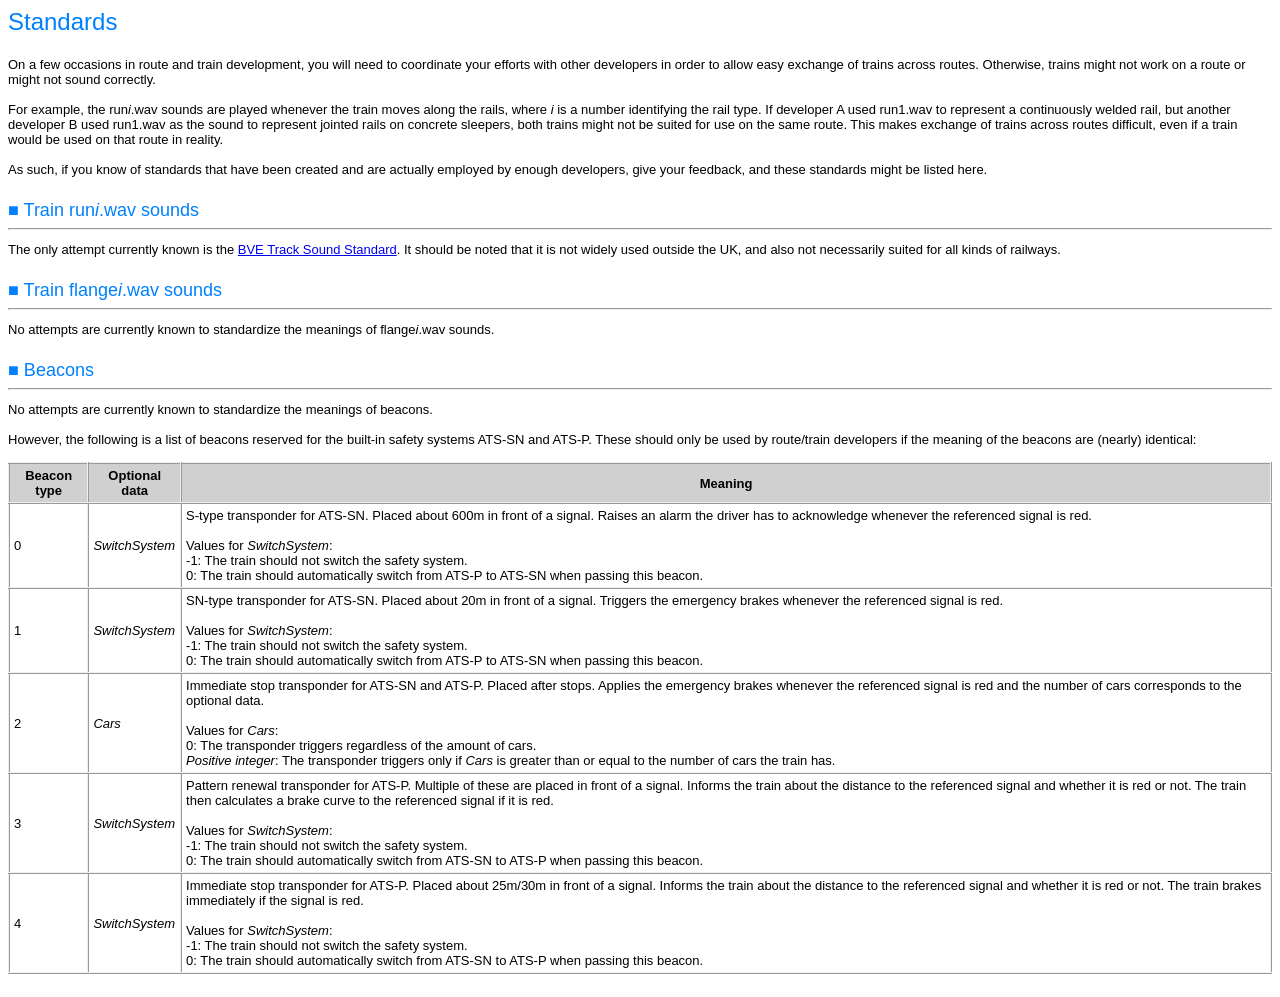
<file: documentation/HTML/information_standards.html>
﻿<?xml version="1.0" encoding="UTF-8"?>
<!DOCTYPE html PUBLIC "-//W3C//DTD XHTML 1.0 Transitional//EN" "http://www.w3.org/TR/xhtml1/DTD/xhtml1-transitional.dtd">
<html xmlns="http://www.w3.org/1999/xhtml" xml:lang="en">

<!-- Mirrored from www.trainsimframework.org/develop/information_standards.html by HTTrack Website Copier/3.x [XR&CO'2010], Sat, 05 May 2012 22:31:29 GMT -->
<head>
<meta http-equiv="Content-Type" content="text/html; charset=utf-8" />
<link rel="SHORTCUT ICON" href="../Images/favicon.png" />
<meta name="keywords" content="openBVE,homepage" />
<title>Standards</title>
</head>
<body style="font-family:sans-serif;font-size:small">
<font size="+2" color="#0080FF">Standards</font><br />
<table style="border:0px none;margin-left:10pt;margin-right:10pt;">
<tr><td><font size="-1" color="#808080">

</font></td></tr></table>
<br />On a few occasions in route and train development, you will need to coordinate your efforts with other developers in order to allow easy exchange of trains across routes. Otherwise, trains might not work on a route or might not sound correctly.<br /><br />For example, the run<em>i</em>.wav sounds are played whenever the train moves along the rails, where <em>i</em> is a number identifying the rail type. If developer A used run1.wav to represent a continuously welded rail, but another developer B used run1.wav as the sound to represent jointed rails on concrete sleepers, both trains might not be suited for use on the same route. This makes exchange of trains across routes difficult, even if a train would be used on that route in reality.<br /><br />As such, if you know of standards that have been created and are actually employed by enough developers, give your feedback, and these standards might be listed here.<br /><br /><table><tr style="height: 4px;"><td /></tr></table>
<font size="+1" color="#0080FF">■ Train run<em>i</em>.wav sounds</font><hr />
<table style="border:0px none;margin-left:10pt;margin-right:10pt;">
<tr><td><font size="-1" color="#808080">

</font></td></tr></table>
The only attempt currently known is the <a href="http://www.railsimroutes.co.uk/bvetss">BVE Track Sound Standard</a>. It should be noted that it is not widely used outside the UK, and also not necessarily suited for all kinds of railways.<br /><br /><table><tr style="height: 4px;"><td /></tr></table>
<font size="+1" color="#0080FF">■ Train flange<em>i</em>.wav sounds</font><hr />
<table style="border:0px none;margin-left:10pt;margin-right:10pt;">
<tr><td><font size="-1" color="#808080">

</font></td></tr></table>
No attempts are currently known to standardize the meanings of flange<em>i</em>.wav sounds.<br /><br /><table><tr style="height: 4px;"><td /></tr></table>
<font size="+1" color="#0080FF">■ Beacons</font><hr />
<table style="border:0px none;margin-left:10pt;margin-right:10pt;">
<tr><td><font size="-1" color="#808080">

</font></td></tr></table>
No attempts are currently known to standardize the meanings of beacons.<br /><br />However, the following is a list of beacons reserved for the built-in safety systems ATS-SN and ATS-P. These should only be used by route/train developers if the meaning of the beacons are (nearly) identical:<br /><br />
<table style="border-collapse: collapse;">
<tr><th bgcolor="#D0D0D0" style=" border: 2px; border-style: ridge; padding: 4px;">Beacon type</th><th bgcolor="#D0D0D0" style=" border: 2px; border-style: ridge; padding: 4px;">Optional data</th><th bgcolor="#D0D0D0" style=" border: 2px; border-style: ridge; padding: 4px;">Meaning</th></tr>
<tr><td bgcolor="#FFFFFF" style=" border: 2px; border-style: ridge; padding: 4px;">0</td><td bgcolor="#FFFFFF" style=" border: 2px; border-style: ridge; padding: 4px;"><em>SwitchSystem</em></td><td bgcolor="#FFFFFF" style=" border: 2px; border-style: ridge; padding: 4px;">S-type transponder for ATS-SN. Placed about 600m in front of a signal. Raises an alarm the driver has to acknowledge whenever the referenced signal is red.<br />
<br />
Values for <em>SwitchSystem</em>:<br />
-1: The train should not switch the safety system.<br />
0: The train should automatically switch from ATS-P to ATS-SN when passing this beacon.</td></tr>
<tr><td bgcolor="#FFFFFF" style=" border: 2px; border-style: ridge; padding: 4px;">1</td><td bgcolor="#FFFFFF" style=" border: 2px; border-style: ridge; padding: 4px;"><em>SwitchSystem</em></td><td bgcolor="#FFFFFF" style=" border: 2px; border-style: ridge; padding: 4px;">SN-type transponder for ATS-SN. Placed about 20m in front of a signal. Triggers the emergency brakes whenever the referenced signal is red.<br />
<br />
Values for <em>SwitchSystem</em>:<br />
-1: The train should not switch the safety system.<br />
0: The train should automatically switch from ATS-P to ATS-SN when passing this beacon.</td></tr>
<tr><td bgcolor="#FFFFFF" style=" border: 2px; border-style: ridge; padding: 4px;">2</td><td bgcolor="#FFFFFF" style=" border: 2px; border-style: ridge; padding: 4px;"><em>Cars</em></td><td bgcolor="#FFFFFF" style=" border: 2px; border-style: ridge; padding: 4px;">Immediate stop transponder for ATS-SN and ATS-P. Placed after stops. Applies the emergency brakes whenever the referenced signal is red and the number of cars corresponds to the optional data.<br />
<br />
Values for <em>Cars</em>:<br />
0: The transponder triggers regardless of the amount of cars.<br />
<em>Positive integer</em>: The transponder triggers only if <em>Cars</em> is greater than or equal to the number of cars the train has.</td></tr>
<tr><td bgcolor="#FFFFFF" style=" border: 2px; border-style: ridge; padding: 4px;">3</td><td bgcolor="#FFFFFF" style=" border: 2px; border-style: ridge; padding: 4px;"><em>SwitchSystem</em></td><td bgcolor="#FFFFFF" style=" border: 2px; border-style: ridge; padding: 4px;">Pattern renewal transponder for ATS-P. Multiple of these are placed in front of a signal. Informs the train about the distance to the referenced signal and whether it is red or not. The train then calculates a brake curve to the referenced signal if it is red.<br />
<br />
Values for <em>SwitchSystem</em>:<br />
-1: The train should not switch the safety system.<br />
0: The train should automatically switch from ATS-SN to ATS-P when passing this beacon.</td></tr>
<tr><td bgcolor="#FFFFFF" style=" border: 2px; border-style: ridge; padding: 4px;">4</td><td bgcolor="#FFFFFF" style=" border: 2px; border-style: ridge; padding: 4px;"><em>SwitchSystem</em></td><td bgcolor="#FFFFFF" style=" border: 2px; border-style: ridge; padding: 4px;">Immediate stop transponder for ATS-P. Placed about 25m/30m in front of a signal. Informs the train about the distance to the referenced signal and whether it is red or not. The train brakes immediately if the signal is red.<br />
<br />
Values for <em>SwitchSystem</em>:<br />
-1: The train should not switch the safety system.<br />
0: The train should automatically switch from ATS-SN to ATS-P when passing this beacon.</td></tr>
</table><br />

</body>

<!-- Mirrored from www.trainsimframework.org/develop/information_standards.html by HTTrack Website Copier/3.x [XR&CO'2010], Sat, 05 May 2012 22:31:29 GMT -->
</html>
</file>
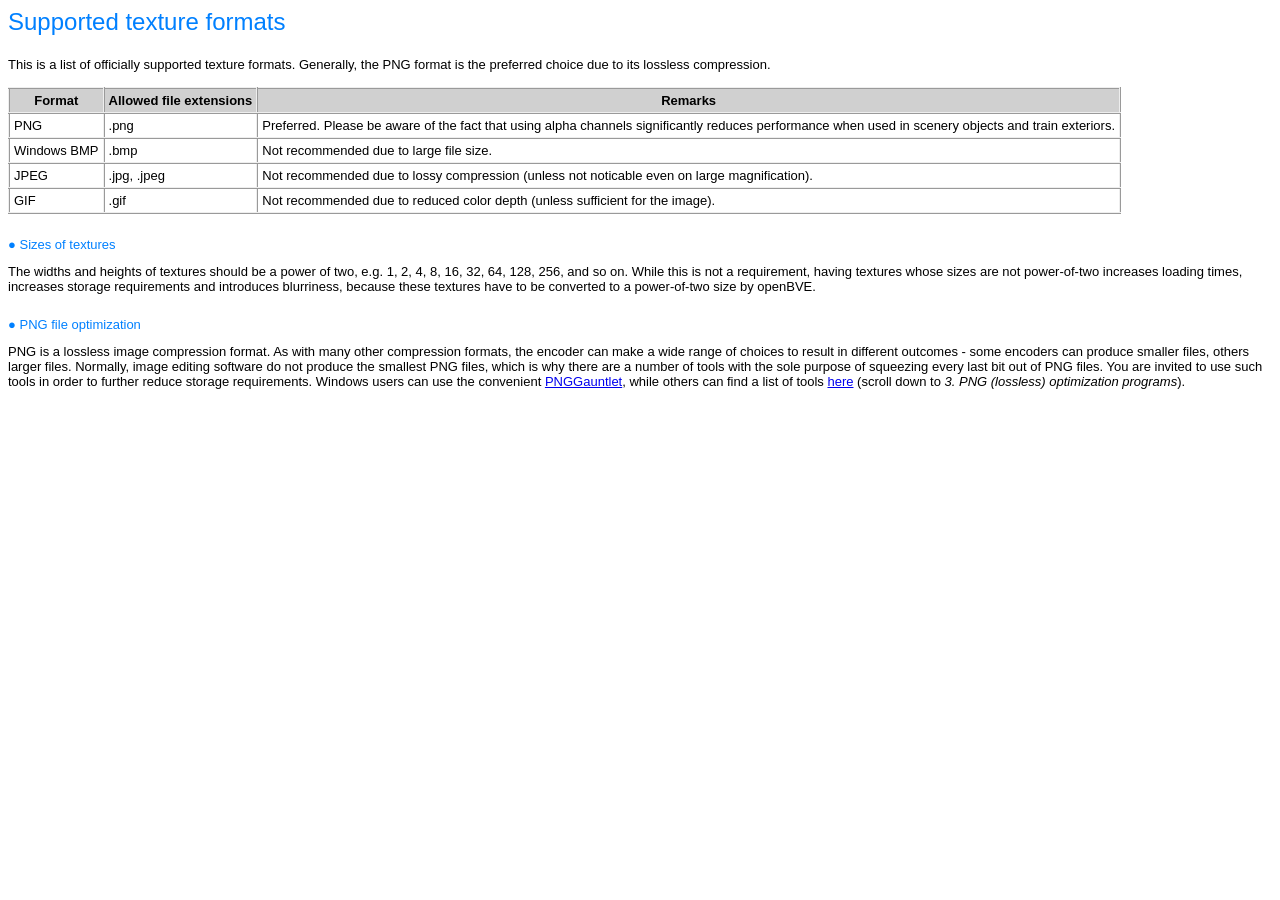
<file: documentation/HTML/information_textureformats.html>
﻿<?xml version="1.0" encoding="UTF-8"?>
<!DOCTYPE html PUBLIC "-//W3C//DTD XHTML 1.0 Transitional//EN" "http://www.w3.org/TR/xhtml1/DTD/xhtml1-transitional.dtd">
<html xmlns="http://www.w3.org/1999/xhtml" xml:lang="en">

<!-- Mirrored from www.trainsimframework.org/develop/information_textureformats.html by HTTrack Website Copier/3.x [XR&CO'2010], Sat, 05 May 2012 22:31:29 GMT -->
<head>
<meta http-equiv="Content-Type" content="text/html; charset=utf-8" />
<link rel="SHORTCUT ICON" href="../Images/favicon.png" />
<meta name="keywords" content="openBVE,homepage" />
<title>Supported texture formats</title>
</head>
<body style="font-family:sans-serif;font-size:small">
<font size="+2" color="#0080FF">Supported texture formats</font><br />
<table style="border:0px none;margin-left:10pt;margin-right:10pt;">
<tr><td><font size="-1" color="#808080">

</font></td></tr></table>
<br />This is a list of officially supported texture formats. Generally, the PNG format is the preferred choice due to its lossless compression.<br /><br />
<table style="border-collapse: collapse;">
<tr><th bgcolor="#D0D0D0" style=" border: 2px; border-style: ridge; padding: 4px;"> Format</th><th bgcolor="#D0D0D0" style=" border: 2px; border-style: ridge; padding: 4px;"> Allowed file extensions</th><th bgcolor="#D0D0D0" style=" border: 2px; border-style: ridge; padding: 4px;"> Remarks</th></tr>
<tr><td bgcolor="#FFFFFF" style=" border: 2px; border-style: ridge; padding: 4px;">PNG</td><td bgcolor="#FFFFFF" style=" border: 2px; border-style: ridge; padding: 4px;">.png</td><td bgcolor="#FFFFFF" style=" border: 2px; border-style: ridge; padding: 4px;">Preferred. Please be aware of the fact that using alpha channels significantly reduces performance when used in scenery objects and train exteriors.</td></tr>
<tr><td bgcolor="#FFFFFF" style=" border: 2px; border-style: ridge; padding: 4px;">Windows BMP</td><td bgcolor="#FFFFFF" style=" border: 2px; border-style: ridge; padding: 4px;">.bmp</td><td bgcolor="#FFFFFF" style=" border: 2px; border-style: ridge; padding: 4px;">Not recommended due to large file size.</td></tr>
<tr><td bgcolor="#FFFFFF" style=" border: 2px; border-style: ridge; padding: 4px;">JPEG</td><td bgcolor="#FFFFFF" style=" border: 2px; border-style: ridge; padding: 4px;">.jpg, .jpeg</td><td bgcolor="#FFFFFF" style=" border: 2px; border-style: ridge; padding: 4px;">Not recommended due to lossy compression (unless not noticable even on large magnification).</td></tr>
<tr><td bgcolor="#FFFFFF" style=" border: 2px; border-style: ridge; padding: 4px;">GIF</td><td bgcolor="#FFFFFF" style=" border: 2px; border-style: ridge; padding: 4px;">.gif</td><td bgcolor="#FFFFFF" style=" border: 2px; border-style: ridge; padding: 4px;">Not recommended due to reduced color depth (unless sufficient for the image).</td></tr>
</table><br />
<table><tr style="height: 4px;"><td /></tr></table>
<font color="#0080FF">● Sizes of textures</font>
<table style="border:0px none;margin-left:10pt;margin-right:10pt;">
<tr><td><font size="-1" color="#808080">

</font></td></tr></table>
<table><tr style="height: 2px;"><td /></tr></table>
The widths and heights of textures should be a power of two, e.g. 1, 2, 4, 8, 16, 32, 64, 128, 256, and so on. While this is not a requirement, having textures whose sizes are not power-of-two increases loading times, increases storage requirements and introduces blurriness, because these textures have to be converted to a power-of-two size by openBVE.<br /><br /><table><tr style="height: 4px;"><td /></tr></table>
<font color="#0080FF">● PNG file optimization</font>
<table style="border:0px none;margin-left:10pt;margin-right:10pt;">
<tr><td><font size="-1" color="#808080">

</font></td></tr></table>
<table><tr style="height: 2px;"><td /></tr></table>
PNG is a lossless image compression format. As with many other compression formats, the encoder can make a wide range of choices to result in different outcomes - some encoders can produce smaller files, others larger files. Normally, image editing software do not produce the smallest PNG files, which is why there are a number of tools with the sole purpose of squeezing every last bit out of PNG files. You are invited to use such tools in order to further reduce storage requirements. Windows users can use the convenient <a href="http://brh.numbera.com/software/pnggauntlet/">PNGGauntlet</a>, while others can find a list of tools <a href="http://optipng.sourceforge.net/pngtech/optipng.html">here</a> (scroll down to <em>3. PNG (lossless) optimization programs</em>).
</body>

<!-- Mirrored from www.trainsimframework.org/develop/information_textureformats.html by HTTrack Website Copier/3.x [XR&CO'2010], Sat, 05 May 2012 22:31:29 GMT -->
</html>
</file>
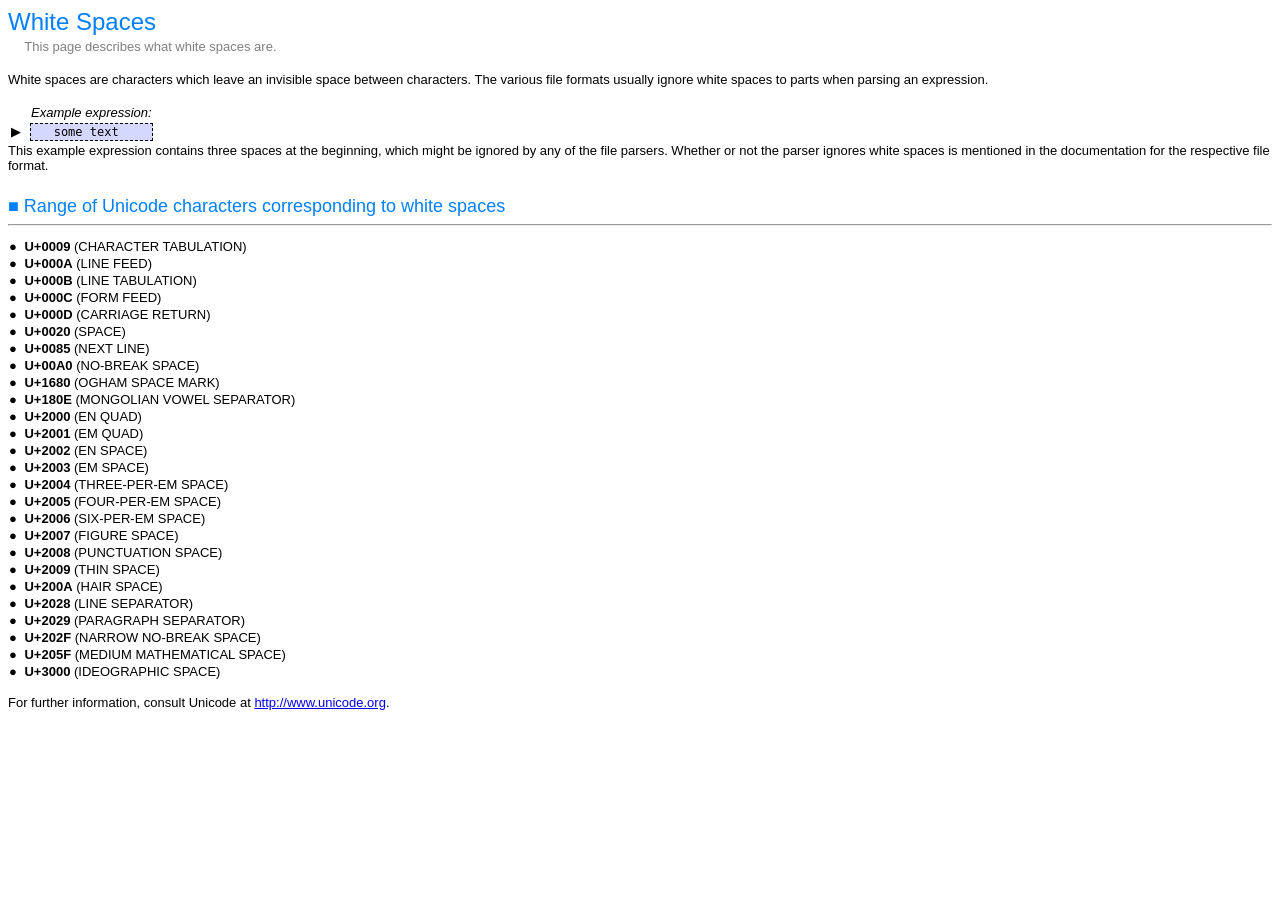
<file: documentation/HTML/information_whitespaces.html>
﻿<?xml version="1.0" encoding="UTF-8"?>
<!DOCTYPE html PUBLIC "-//W3C//DTD XHTML 1.0 Transitional//EN" "http://www.w3.org/TR/xhtml1/DTD/xhtml1-transitional.dtd">
<html xmlns="http://www.w3.org/1999/xhtml" xml:lang="en">

<!-- Mirrored from www.trainsimframework.org/develop/information_whitespaces.html by HTTrack Website Copier/3.x [XR&CO'2010], Sat, 05 May 2012 22:31:29 GMT -->
<head>
<meta http-equiv="Content-Type" content="text/html; charset=utf-8" />
<link rel="SHORTCUT ICON" href="../Images/favicon.png" />
<meta name="keywords" content="openBVE,homepage" />
<title>White Spaces</title>
</head>
<body style="font-family:sans-serif;font-size:small">
<font size="+2" color="#0080FF">White Spaces</font><br />
<table style="border:0px none;margin-left:10pt;margin-right:10pt;">
<tr><td><font size="-1" color="#808080">
This page describes what white spaces are.
</font></td></tr></table>
<br />White spaces are characters which leave an invisible space between characters. The various file formats usually ignore white spaces to parts when parsing an expression.<br /><br /><table>
<tr>
<td width="16" valign="top" /><td>
<font size="-1"><em>Example expression:</em></font>
</td></tr><tr>
<td width="16" valign="top">▶</td><td bgcolor="#D4D8FF" style="border:1px dashed;">
<tt>&nbsp;&nbsp;&nbsp;some text</tt></td>
</tr>
</table>
This example expression contains three spaces at the beginning, which might be ignored by any of the file parsers. Whether or not the parser ignores white spaces is mentioned in the documentation for the respective file format.<br /><br /><table><tr style="height: 4px;"><td /></tr></table>
<font size="+1" color="#0080FF">■ Range of Unicode characters corresponding to white spaces</font><hr />
<table style="border:0px none;margin-left:10pt;margin-right:10pt;">
<tr><td><font size="-1" color="#808080">

</font></td></tr></table>
<table cellspacing="0"><tr>
<td valign="top">●</td>
<td>&nbsp;</td>
<td><b>U+0009</b> (CHARACTER TABULATION)</td>
</tr></table>
<table cellspacing="0"><tr>
<td valign="top">●</td>
<td>&nbsp;</td>
<td><b>U+000A</b> (LINE FEED)</td>
</tr></table>
<table cellspacing="0"><tr>
<td valign="top">●</td>
<td>&nbsp;</td>
<td><b>U+000B</b> (LINE TABULATION)</td>
</tr></table>
<table cellspacing="0"><tr>
<td valign="top">●</td>
<td>&nbsp;</td>
<td><b>U+000C</b> (FORM FEED)</td>
</tr></table>
<table cellspacing="0"><tr>
<td valign="top">●</td>
<td>&nbsp;</td>
<td><b>U+000D</b> (CARRIAGE RETURN)</td>
</tr></table>
<table cellspacing="0"><tr>
<td valign="top">●</td>
<td>&nbsp;</td>
<td><b>U+0020</b> (SPACE)</td>
</tr></table>
<table cellspacing="0"><tr>
<td valign="top">●</td>
<td>&nbsp;</td>
<td><b>U+0085</b> (NEXT LINE)</td>
</tr></table>
<table cellspacing="0"><tr>
<td valign="top">●</td>
<td>&nbsp;</td>
<td><b>U+00A0</b> (NO-BREAK SPACE)</td>
</tr></table>
<table cellspacing="0"><tr>
<td valign="top">●</td>
<td>&nbsp;</td>
<td><b>U+1680</b> (OGHAM SPACE MARK)</td>
</tr></table>
<table cellspacing="0"><tr>
<td valign="top">●</td>
<td>&nbsp;</td>
<td><b>U+180E</b> (MONGOLIAN VOWEL SEPARATOR)</td>
</tr></table>
<table cellspacing="0"><tr>
<td valign="top">●</td>
<td>&nbsp;</td>
<td><b>U+2000</b> (EN QUAD)</td>
</tr></table>
<table cellspacing="0"><tr>
<td valign="top">●</td>
<td>&nbsp;</td>
<td><b>U+2001</b> (EM QUAD)</td>
</tr></table>
<table cellspacing="0"><tr>
<td valign="top">●</td>
<td>&nbsp;</td>
<td><b>U+2002</b> (EN SPACE)</td>
</tr></table>
<table cellspacing="0"><tr>
<td valign="top">●</td>
<td>&nbsp;</td>
<td><b>U+2003</b> (EM SPACE)</td>
</tr></table>
<table cellspacing="0"><tr>
<td valign="top">●</td>
<td>&nbsp;</td>
<td><b>U+2004</b> (THREE-PER-EM SPACE)</td>
</tr></table>
<table cellspacing="0"><tr>
<td valign="top">●</td>
<td>&nbsp;</td>
<td><b>U+2005</b> (FOUR-PER-EM SPACE)</td>
</tr></table>
<table cellspacing="0"><tr>
<td valign="top">●</td>
<td>&nbsp;</td>
<td><b>U+2006</b> (SIX-PER-EM SPACE)</td>
</tr></table>
<table cellspacing="0"><tr>
<td valign="top">●</td>
<td>&nbsp;</td>
<td><b>U+2007</b> (FIGURE SPACE)</td>
</tr></table>
<table cellspacing="0"><tr>
<td valign="top">●</td>
<td>&nbsp;</td>
<td><b>U+2008</b> (PUNCTUATION SPACE)</td>
</tr></table>
<table cellspacing="0"><tr>
<td valign="top">●</td>
<td>&nbsp;</td>
<td><b>U+2009</b> (THIN SPACE)</td>
</tr></table>
<table cellspacing="0"><tr>
<td valign="top">●</td>
<td>&nbsp;</td>
<td><b>U+200A</b> (HAIR SPACE)</td>
</tr></table>
<table cellspacing="0"><tr>
<td valign="top">●</td>
<td>&nbsp;</td>
<td><b>U+2028</b> (LINE SEPARATOR)</td>
</tr></table>
<table cellspacing="0"><tr>
<td valign="top">●</td>
<td>&nbsp;</td>
<td><b>U+2029</b> (PARAGRAPH SEPARATOR)</td>
</tr></table>
<table cellspacing="0"><tr>
<td valign="top">●</td>
<td>&nbsp;</td>
<td><b>U+202F</b> (NARROW NO-BREAK SPACE)</td>
</tr></table>
<table cellspacing="0"><tr>
<td valign="top">●</td>
<td>&nbsp;</td>
<td><b>U+205F</b> (MEDIUM MATHEMATICAL SPACE)</td>
</tr></table>
<table cellspacing="0"><tr>
<td valign="top">●</td>
<td>&nbsp;</td>
<td><b>U+3000</b> (IDEOGRAPHIC SPACE)</td>
</tr></table>
<br />For further information, consult Unicode at <a href="http://www.unicode.org/">http&#58;&#47;&#47;www.unicode.org</a>.
</body>

<!-- Mirrored from www.trainsimframework.org/develop/information_whitespaces.html by HTTrack Website Copier/3.x [XR&CO'2010], Sat, 05 May 2012 22:31:29 GMT -->
</html>
</file>
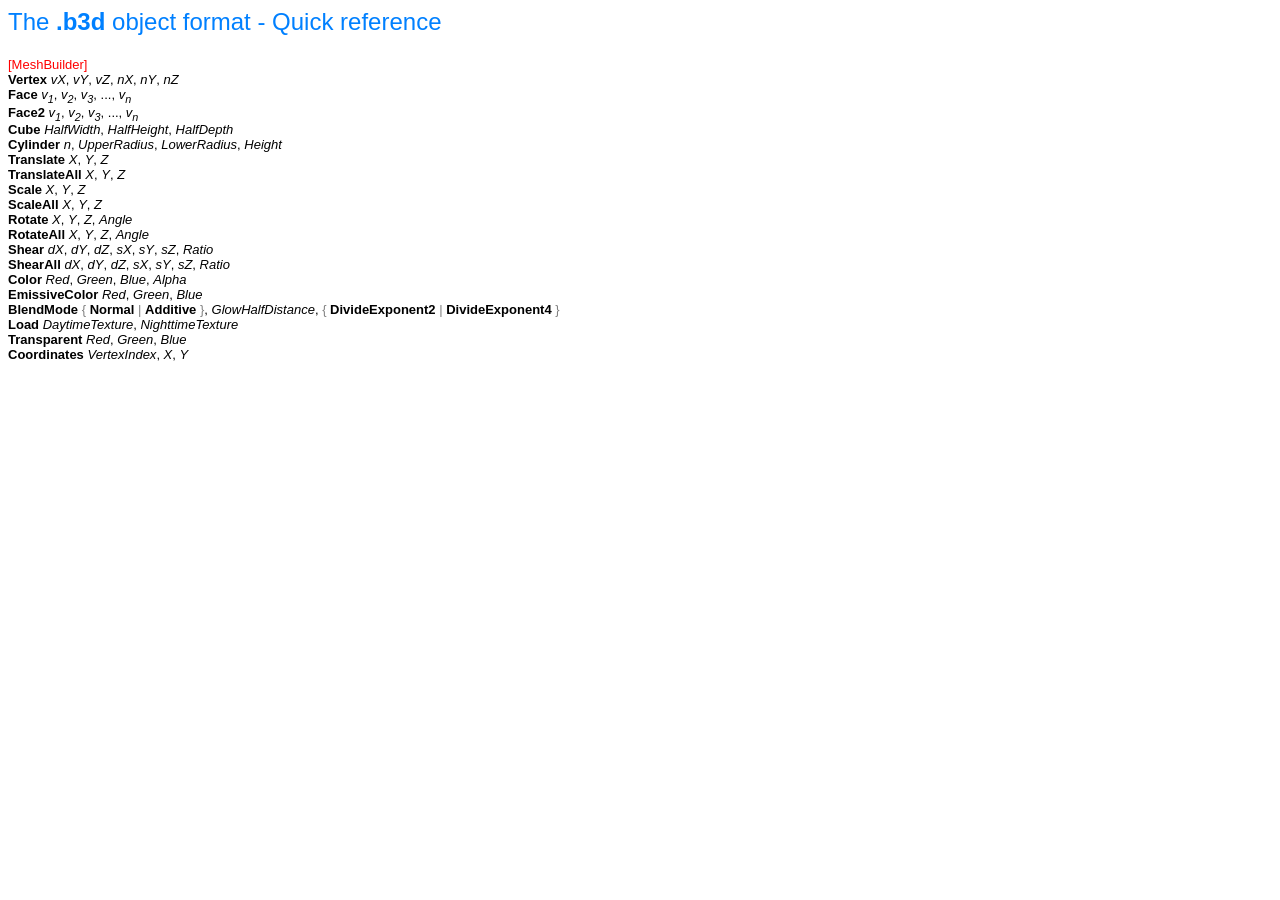
<file: documentation/HTML/object_b3d_quick.html>
﻿<?xml version="1.0" encoding="UTF-8"?>
<!DOCTYPE html PUBLIC "-//W3C//DTD XHTML 1.0 Transitional//EN" "http://www.w3.org/TR/xhtml1/DTD/xhtml1-transitional.dtd">
<html xmlns="http://www.w3.org/1999/xhtml" xml:lang="en">

<!-- Mirrored from www.trainsimframework.org/develop/object_b3d_quick.html by HTTrack Website Copier/3.x [XR&CO'2010], Sat, 05 May 2012 22:32:26 GMT -->
<head>
<meta http-equiv="Content-Type" content="text/html; charset=utf-8" />
<link rel="SHORTCUT ICON" href="../Images/favicon.png" />
<meta name="keywords" content="openBVE,homepage" />
<title>The .b3d object format - Quick reference</title>
</head>
<body style="font-family:sans-serif;font-size:small">
<font size="+2" color="#0080FF">The <b>.b3d</b> object format - Quick reference</font><br />
<table style="border:0px none;margin-left:10pt;margin-right:10pt;">
<tr><td><font size="-1" color="#808080">

</font></td></tr></table>
<br /><font color="red">[MeshBuilder]</font>
<br /><b>Vertex</b> <em>vX</em>, <em>vY</em>, <em>vZ</em>, <em>nX</em>, <em>nY</em>, <em>nZ</em><br /><b>Face</b> <em>v<sub>1</sub></em>, <em>v<sub>2</sub></em>, <em>v<sub>3</sub></em>, ..., <em>v<sub>n</sub></em><br /><b>Face2</b> <em>v<sub>1</sub></em>, <em>v<sub>2</sub></em>, <em>v<sub>3</sub></em>, ..., <em>v<sub>n</sub></em><br /><b>Cube</b> <em>HalfWidth</em>, <em>HalfHeight</em>, <em>HalfDepth</em><br /><b>Cylinder</b> <em>n</em>, <em>UpperRadius</em>, <em>LowerRadius</em>, <em>Height</em><br /><b>Translate</b> <em>X</em>, <em>Y</em>, <em>Z</em><br /><b>TranslateAll</b> <em>X</em>, <em>Y</em>, <em>Z</em><br /><b>Scale</b> <em>X</em>, <em>Y</em>, <em>Z</em><br /><b>ScaleAll</b> <em>X</em>, <em>Y</em>, <em>Z</em><br /><b>Rotate</b> <em>X</em>, <em>Y</em>, <em>Z</em>, <em>Angle</em><br /><b>RotateAll</b> <em>X</em>, <em>Y</em>, <em>Z</em>, <em>Angle</em><br /><b>Shear</b> <em>dX</em>, <em>dY</em>, <em>dZ</em>, <em>sX</em>, <em>sY</em>, <em>sZ</em>, <em>Ratio</em><br /><b>ShearAll</b> <em>dX</em>, <em>dY</em>, <em>dZ</em>, <em>sX</em>, <em>sY</em>, <em>sZ</em>, <em>Ratio</em><br /><b>Color</b> <em>Red</em>, <em>Green</em>, <em>Blue</em>, <em>Alpha</em><br /><b>EmissiveColor</b> <em>Red</em>, <em>Green</em>, <em>Blue</em><br /><b>BlendMode</b> <font color="gray">{ </font><b>Normal</b><font color="gray"> | </font><b>Additive</b><font color="gray"> }</font>, <em>GlowHalfDistance</em>, <font color="gray">{ </font><b>DivideExponent2</b><font color="gray"> | </font><b>DivideExponent4</b><font color="gray"> }</font><br /><b>Load</b> <em>DaytimeTexture</em>, <em>NighttimeTexture</em><br /><b>Transparent</b> <em>Red</em>, <em>Green</em>, <em>Blue</em><br /><b>Coordinates</b> <em>VertexIndex</em>, <em>X</em>, <em>Y</em>
</body>

<!-- Mirrored from www.trainsimframework.org/develop/object_b3d_quick.html by HTTrack Website Copier/3.x [XR&CO'2010], Sat, 05 May 2012 22:32:26 GMT -->
</html>
</file>
